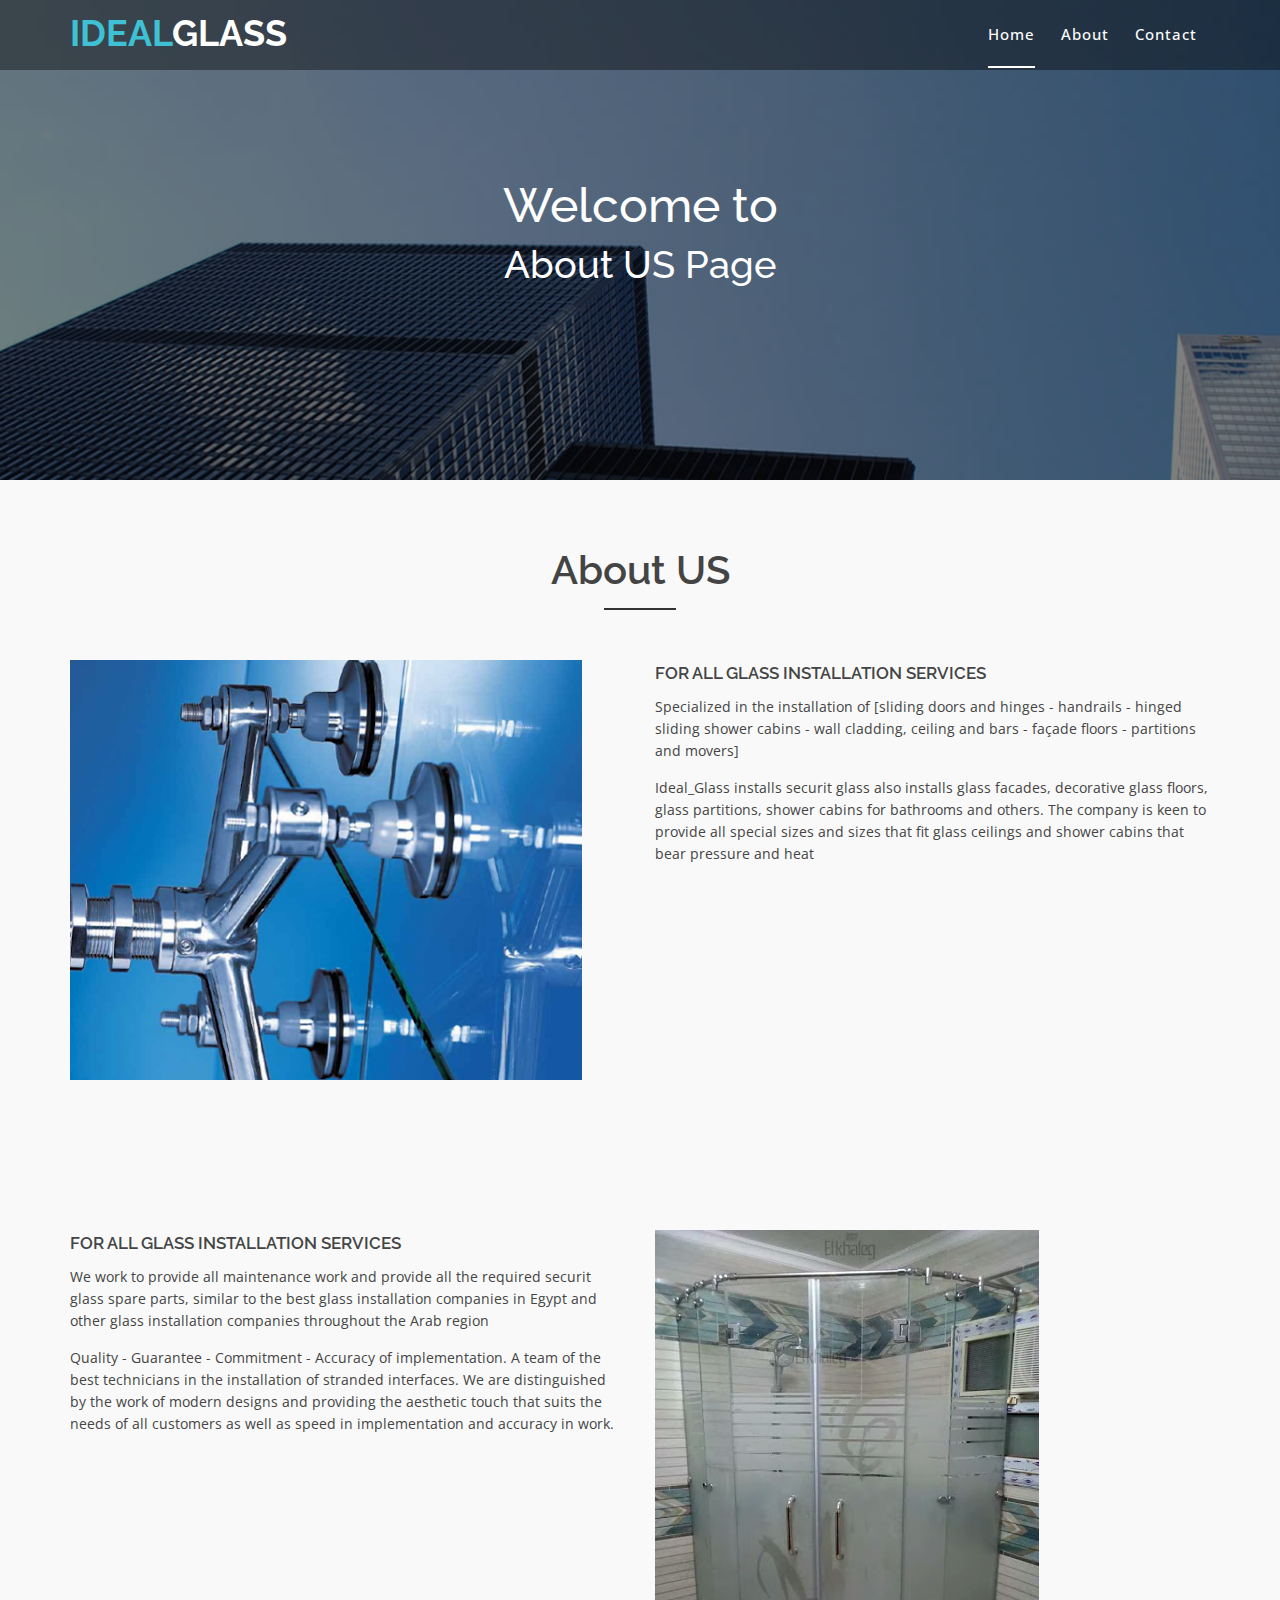
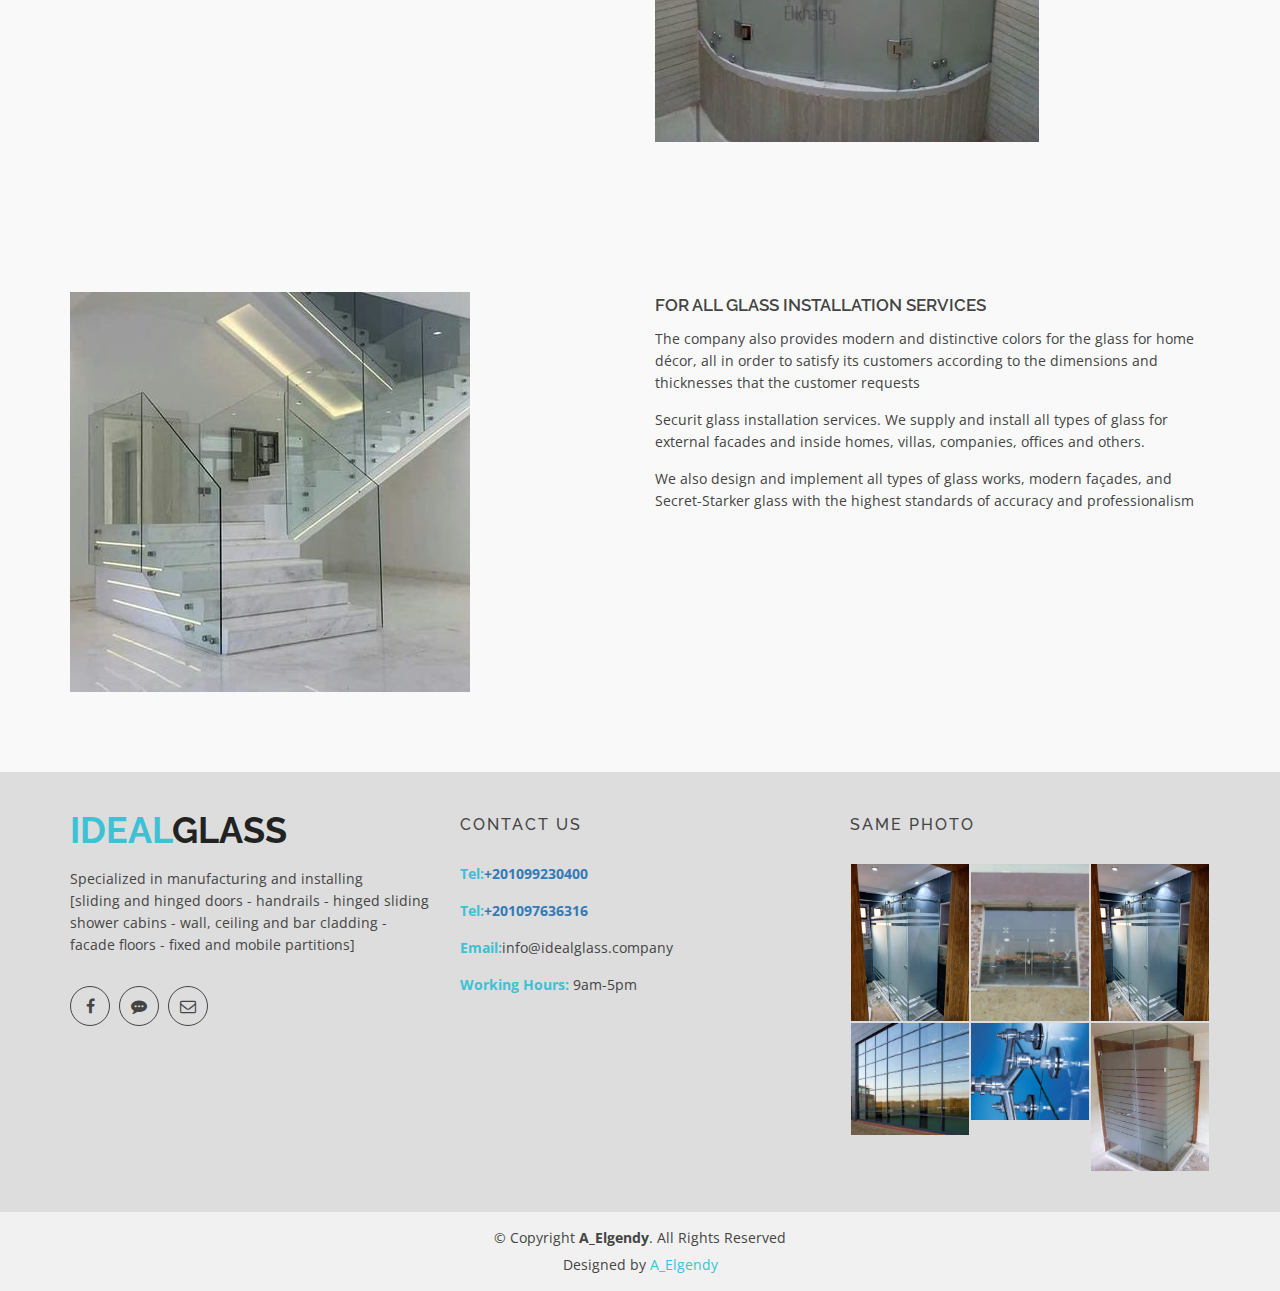
<file: pages/About_us.html>
<!doctype html>
<html lang="en">
<head>
  <meta charset="utf-8">
  <title>Ideal_Glass</title>
  <meta content="width=device-width, initial-scale=1.0" name="viewport">
  <meta content="" name="keywords">
  <meta content="" name="description">

  <!-- Favicons -->
  <link href="../img/2.png" rel="icon">
  <link href="../img/2.png" rel="apple-touch-icon">

  <!-- Google Fonts -->
  <link href="https://fonts.googleapis.com/css?family=Open+Sans:300,400,400i,600,700|Raleway:300,400,400i,500,500i,700,800,900" rel="stylesheet">

  <!-- Bootstrap CSS File -->
  <link href="../lib/bootstrap/css/bootstrap.min.css" rel="stylesheet">

  <!-- Libraries CSS Files -->
  <link href="../lib/nivo-slider/css/nivo-slider.css" rel="stylesheet">
  <link href="../lib/owlcarousel/owl.carousel.css" rel="stylesheet">
  <link href="../lib/owlcarousel/owl.transitions.css" rel="stylesheet">
  <link href="../lib/font-awesome/css/font-awesome.min.css" rel="stylesheet">
  <link href="../lib/animate/animate.min.css" rel="stylesheet">
  <link href="../lib/venobox/venobox.css" rel="stylesheet">

  <!-- Nivo Slider Theme -->
  <link href="../css/nivo-slider-theme.css" rel="stylesheet">

  <!-- Main Stylesheet File -->
  <link href="../css/style.css" rel="stylesheet">

  <!-- Responsive Stylesheet File -->
  <link href="../css/responsive.css" rel="stylesheet">

  <!-- =======================================================
  
  ======================================================= -->
</head>

<body data-spy="scroll" data-target="#navbar-example">

  <div id="preloader"></div>

  <header>
    <!-- header-area start -->
    <div id="sticker" class="header-area">
      <div class="container">
        <div class="row">
          <div class="col-md-12 col-sm-12">

            <!-- Navigation -->
            <nav class="navbar navbar-default">
              <!-- Brand and toggle get grouped for better mobile display -->
              <div class="navbar-header">
                <button type="button" class="navbar-toggle collapsed" data-toggle="collapse" data-target=".bs-example-navbar-collapse-1" aria-expanded="false">
										<span class="sr-only">Toggle navigation</span>
										<span class="icon-bar"></span>
										<span class="icon-bar"></span>
										<span class="icon-bar"></span>
									</button>
                <!-- Brand -->
                <a class="navbar-brand page-scroll sticky-logo" href="../index.html">
                  <h1><span>IDEAL</span>GLASS</h1>
                  <!-- Uncomment below if you prefer to use an image logo -->
                  <!-- <img src="img/logo.png" alt="" title=""> -->
								</a>
              </div>
              <!-- Collect the nav links, forms, and other content for toggling -->
              <div class="collapse navbar-collapse main-menu bs-example-navbar-collapse-1" id="navbar-example">
                <ul class="nav navbar-nav navbar-right">
                  <li class="active">
                    <a class="page-scroll" href="../index.html">Home</a>
                  </li>
                  <li>
                    <a class="page-scroll" href="#about">About</a>
                  </li>
            
                  <li>
                    <a class="page-scroll" href="contact_us.html">Contact</a>
                  </li>
               
                </ul>
              </div>
              <!-- navbar-collapse -->
            </nav>
            <!-- END: Navigation -->
          </div>
        </div>
      </div>
    </div>
    <!-- header-area end -->
  </header>
  <!-- header end -->

  <!-- Start Bottom Header -->
  <div class="header-bg page-area">
    <div class="home-overly"></div>
    <div class="container">
      <div class="row">
        <div class="col-md-12 col-sm-12 col-xs-12">
          <div class="slider-content text-center">
            <div class="header-bottom">
              <div class="layer2 wow zoomIn" data-wow-duration="1s" data-wow-delay=".4s">
                <h1 class="title2">Welcome to</h1>
              </div>
              <div class="layer3 wow zoomInUp" data-wow-duration="2s" data-wow-delay="1s">
                <h2 class="title3">About US Page</h2>
              </div>
            </div>
          </div>
        </div>
      </div>
    </div>
  </div>
  <!-- END Header -->



  <!-- Start About area -->
  <div id="about" class="about-area area-padding">
    <div class="container">
      <div class="row">
        <div class="col-md-12 col-sm-12 col-xs-12">
          <div class="section-headline text-center">
            <h2>About US</h2>
          </div>
        </div>
      </div>
      <div class="row">
        <!-- single-well start-->
        <div class="col-md-6 col-sm-6 col-xs-12">
          <div class="well-left">
            <div class="single-well">
              <a href="#">
								  <img src="../img/ab.png" alt="">
								</a>
            </div>
          </div>
        </div>
        <!-- single-well end-->
        <div class="col-md-6 col-sm-6 col-xs-12">
          <div class="well-middle">
            <div class="single-well">
              <a href="#">
                <h4 class="sec-head">For All Glass Installation Services</h4>
              </a>
              <p class="font-blod">
                Specialized in the installation of [sliding doors and hinges - handrails
                 - hinged sliding shower cabins - wall cladding, ceiling and bars - façade floors - partitions and movers]
              </p>
              <p class="font-blod">
                Ideal_Glass installs securit glass also installs glass facades, 
                decorative glass floors, glass partitions, shower cabins for bathrooms and others.
                 The company is keen to provide all special sizes and sizes that fit glass
                 ceilings and shower cabins that bear pressure and heat
              </p>
           
            </div>
          </div>
        </div>
        <!-- End col-->
      </div>
    </div>
  </div>
  <!-- End About area -->



  
  <!-- Start About area -->
  <div id="about" class="about-area area-padding">
    <div class="container">
     
      <div class="row">
      
        <div class="col-md-6 col-sm-6 col-xs-12">
          <div class="well-middle">
            <div class="single-well">
              <a href="#">
                <h4 class="sec-head">For All Glass Installation Services</h4>
              </a>
              <p class="font-blod">
                We work to provide all maintenance work and provide all 
                the required securit glass spare parts, similar to the best glass installation companies in Egypt and other glass installation companies throughout the Arab region
              </p>
              <p class="font-blod">
                Quality - Guarantee - Commitment - Accuracy of implementation. A team of
                 the best technicians in the installation of stranded interfaces. We are
                  distinguished by the work of modern designs and providing the aesthetic touch that suits the needs
                 of all customers as well as speed in implementation and accuracy in work.
              </p>
           
            </div>
          </div>
        </div>
        <!-- End col-->
          <!-- single-well start-->
          <div class="col-md-6 col-sm-6 col-xs-12">
            <div class="well-left">
              <div class="single-well">
                <a href="#">
                    <img src="../img/shawar.jpg" alt="">
                  </a>
              </div>
            </div>
          </div>
          <!-- single-well end-->
      </div>
    </div>
  </div>
  <!-- End About area -->






 <!-- Start About area -->
 <div id="about" class="about-area area-padding">
  <div class="container">
 
    <div class="row">
      <!-- single-well start-->
      <div class="col-md-6 col-sm-6 col-xs-12">
        <div class="well-left">
          <div class="single-well">
            <a href="#">
                <img src="../img/about1.jpg" alt="">
              </a>
          </div>
        </div>
      </div>
      <!-- single-well end-->
      <div class="col-md-6 col-sm-6 col-xs-12">
        <div class="well-middle">
          <div class="single-well">
            <a href="#">
              <h4 class="sec-head">For All Glass Installation Services</h4>
            </a>
            <p class="font-blod">
              The company also provides modern and distinctive colors for the glass for home décor,
               all in order to satisfy its customers according to the dimensions and thicknesses that
                the customer requests
            </p>
            <p class="font-blod">
              Securit glass installation services. We supply and install all types of glass for external 
              facades and inside homes,
               villas, companies, offices and others.
            </p>
            <p class="font-blod">
              We also design and implement all types of glass works, modern façades, 
              and Secret-Starker glass with the highest standards of accuracy and professionalism
            </p>
          </div>
        </div>
      </div>
      <!-- End col-->
    </div>
  </div>
</div>
<!-- End About area -->



 <!-- Start Footer bottom Area -->
 <footer>
  <div class="footer-area">
    <div class="container">
      <div class="row">
        <div class="col-md-4 col-sm-4 col-xs-12">
          <div class="footer-content">
            <div class="footer-head">
              <div class="footer-logo">
                <h2><span>IDEAL</span>GLASS</h2>
              </div>

              <p>Specialized in manufacturing and installing <br> [sliding and hinged doors - handrails - hinged sliding shower cabins - wall,
                ceiling and bar cladding - facade floors - fixed and mobile partitions]</p>
              <div class="footer-icons">
                <ul>
                  <li>
                    <a target="_blank" href="https://web.facebook.com/idealglasseg"><i class="fa fa-facebook"></i></a>
                  </li>
                  <li>
                    <a   target="_blank" href="https://web.facebook.com/messages/t/253842665670422"><i class="fa fa-commenting"></i></a>
                  </li>
                  <li>
                    <a target="_blank" href="mailto:info@idealglass.company"><i class="fa fa-envelope-o"></i></a>
                  </li>
                 
                </ul>
              </div>
            </div>
          </div>
        </div>
        <!-- end single footer -->
        <div class="col-md-4 col-sm-4 col-xs-12">
          <div class="footer-content">
            <div class="footer-head">
              <h4>Contact Us</h4>
              
              <div class="footer-contacts">
                <p><span > Tel:<a href="tel:+201099230400">+201099230400</a>  </span> </p>
                <p><span > Tel:<a href="tel:+201097636316">+201097636316</a>  </span> </p>

                <p><span>Email:</span>info@idealglass.company</p>
                <p><span>Working Hours:</span> 9am-5pm</p>
              </div>
            </div>
          </div>
        </div>
        <!-- end single footer -->
        <div class="col-md-4 col-sm-4 col-xs-12">
          <div class="footer-content">
            <div class="footer-head">
              <h4>Same Photo</h4>
              <div class="flicker-img">
                <a href="#"><img src="../img/screenn.jpeg" alt=""></a>
                <a href="#"><img src="../img/scren.jpeg" alt=""></a>
                <a href="#"><img src="../img/screenn.jpeg" alt=""></a>
                <a href="#"><img src="../img/intarfac.jpg" alt=""></a>
                <a href="#"><img src="../img/ab.png" alt=""></a>
                <a href="#"><img src="../img/shawar1.jpg" alt=""></a>
              </div>
            </div>
          </div>
        </div>
      </div>
    </div>
  </div>

  <div class="footer-area-bottom">
    <div class="container">
      <div class="row">
        <div class="col-md-12 col-sm-12 col-xs-12">
          <div class="copyright text-center">
            <p>
              &copy; Copyright <strong>A_Elgendy</strong>. All Rights Reserved
            </p>
          </div>
          <div class="credits">
            Designed by <a target="_blank" href="https://cutt.us/DPa90">A_Elgendy</a>
          </div>
        </div>
      </div>
    </div>
  </div>
</footer>


  <a href="#" class="back-to-top"><i class="fa fa-chevron-up"></i></a>

  <!-- JavaScript Libraries -->
  <script src="../lib/jquery/jquery.min.js"></script>
  <script src="../lib/bootstrap/js/bootstrap.min.js"></script>
  <script src="../lib/owlcarousel/owl.carousel.min.js"></script>
  <script src="../lib/venobox/venobox.min.js"></script>
  <script src="../lib/knob/jquery.knob.js"></script>
  <script src="../lib/wow/wow.min.js"></script>
  <script src="../lib/parallax/parallax.js"></script>
  <script src="../lib/easing/easing.min.js"></script>
  <script src="../lib/nivo-slider/js/jquery.nivo.slider.js" type="text/javascript"></script>
  <script src="../lib/appear/jquery.appear.js"></script>
  <script src="../lib/isotope/isotope.pkgd.min.js"></script>


  <script src="../js/main.js"></script>
</body>

</html>
</file>
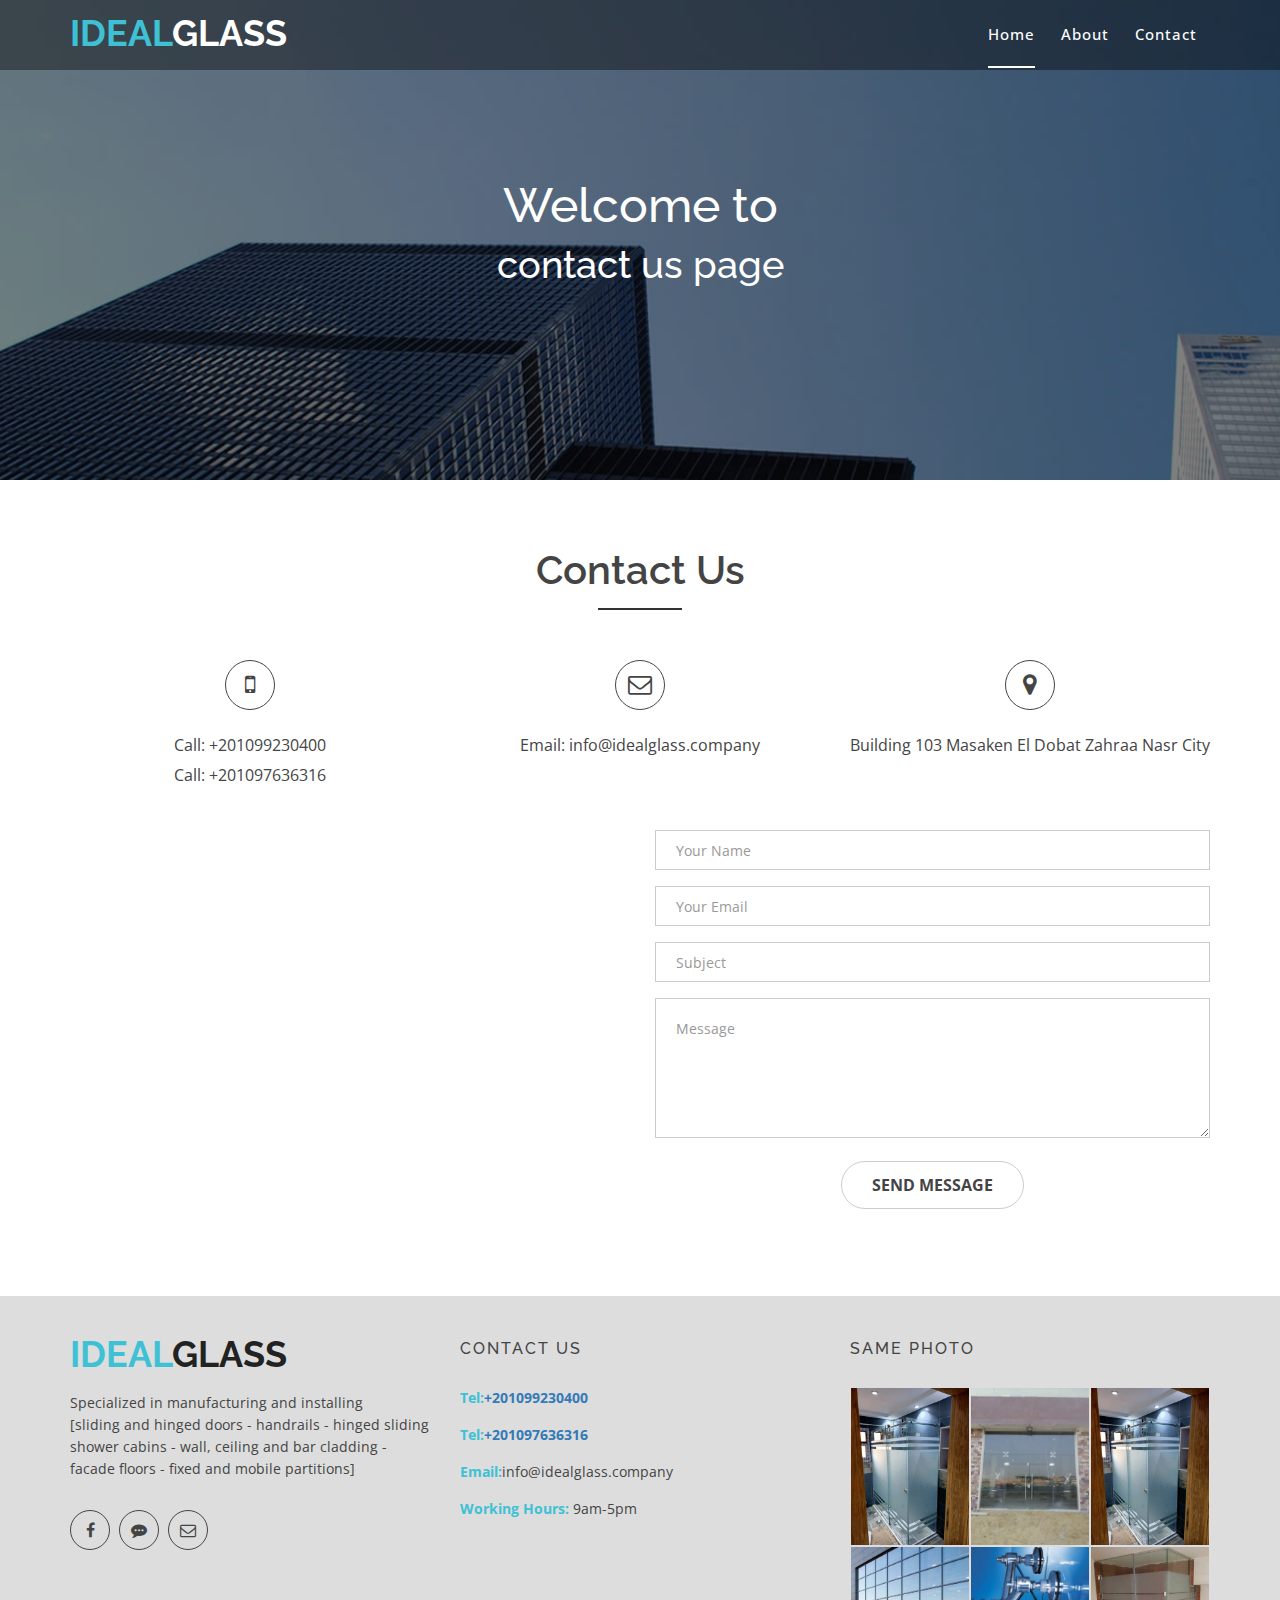
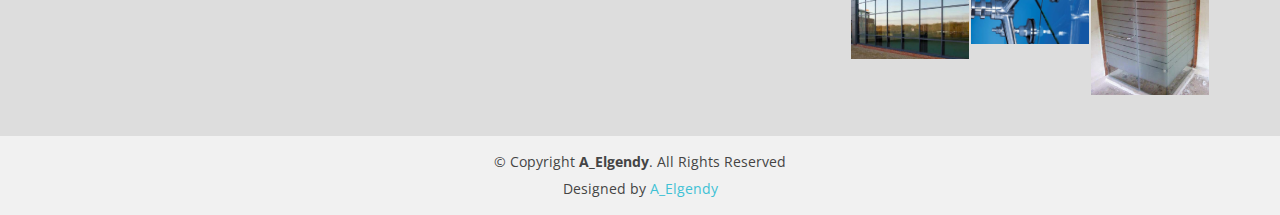
<file: pages/contact_us.html>
<!doctype html>
<html lang="en">
<head>
  <meta charset="utf-8">
  <title>Ideal_Glass</title>
  <meta content="width=device-width, initial-scale=1.0" name="viewport">
  <meta content="" name="keywords">
  <meta content="" name="description">

  <!-- Favicons -->
  <link href="../img/2.png" rel="icon">
  <link href="../img/2.png" rel="apple-touch-icon">

  <!-- Google Fonts -->
  <link href="https://fonts.googleapis.com/css?family=Open+Sans:300,400,400i,600,700|Raleway:300,400,400i,500,500i,700,800,900" rel="stylesheet">

  <!-- Bootstrap CSS File -->
  <link href="../lib/bootstrap/css/bootstrap.min.css" rel="stylesheet">

  <!-- Libraries CSS Files -->
  <link href="../lib/nivo-slider/css/nivo-slider.css" rel="stylesheet">
  <link href="../lib/owlcarousel/owl.carousel.css" rel="stylesheet">
  <link href="../lib/owlcarousel/owl.transitions.css" rel="stylesheet">
  <link href="../lib/font-awesome/css/font-awesome.min.css" rel="stylesheet">
  <link href="../lib/animate/animate.min.css" rel="stylesheet">
  <link href="../lib/venobox/venobox.css" rel="stylesheet">

  <!-- Nivo Slider Theme -->
  <link href="../css/nivo-slider-theme.css" rel="stylesheet">

  <!-- Main Stylesheet File -->
  <link href="../css/style.css" rel="stylesheet">

  <!-- Responsive Stylesheet File -->
  <link href="../css/responsive.css" rel="stylesheet">

  <!-- =======================================================
  

  ======================================================= -->
</head>

<body data-spy="scroll" data-target="#navbar-example">

  <div id="preloader"></div>

  <header>
    <!-- header-area start -->
    <div id="sticker" class="header-area">
      <div class="container">
        <div class="row">
          <div class="col-md-12 col-sm-12">

            <!-- Navigation -->
            <nav class="navbar navbar-default">
              <!-- Brand and toggle get grouped for better mobile display -->
              <div class="navbar-header">
                <button type="button" class="navbar-toggle collapsed" data-toggle="collapse" data-target=".bs-example-navbar-collapse-1" aria-expanded="false">
										<span class="sr-only">Toggle navigation</span>
										<span class="icon-bar"></span>
										<span class="icon-bar"></span>
										<span class="icon-bar"></span>
									</button>
                <!-- Brand -->
                <a class="navbar-brand page-scroll sticky-logo" href="../index.html">
                  <h1><span>IDEAL</span>GLASS</h1>
               
								</a>
              </div>
              <!-- Collect the nav links, forms, and other content for toggling -->
              <div class="collapse navbar-collapse main-menu bs-example-navbar-collapse-1" id="navbar-example">
                <ul class="nav navbar-nav navbar-right">
                  <li class="active">
                    <a class="page-scroll" href="../index.html">Home</a>
                  </li>
                  <li>
                    <a class="page-scroll" href="About_us.html">About</a>
                  </li>
                  <li>
                    <a class="page-scroll" href="#contact">Contact</a>
                  </li>
                </ul>
              </div>
              <!-- navbar-collapse -->
            </nav>
            <!-- END: Navigation -->
          </div>
        </div>
      </div>
    </div>
    <!-- header-area end -->
  </header>

  <!-- header end -->






   <!-- Start Bottom Header -->
   <div class="header-bg page-area">
    <div class="home-overly"></div>
    <div class="container">
      <div class="row">
        <div class="col-md-12 col-sm-12 col-xs-12">
          <div class="slider-content text-center">
            <div class="header-bottom">
              <div class="layer2 wow zoomIn" data-wow-duration="1s" data-wow-delay=".4s">
                <h1 class="title2">Welcome to</h1>
              </div>
              <div class="layer3 wow zoomInUp" data-wow-duration="2s" data-wow-delay="1s">
                <h2 class="title3">contact us page</h2>
              </div>
            </div>
          </div>
        </div>
      </div>
    </div>
  </div>
  <!-- END Header -->
  <!-- Start contact Area -->
  <div id="contact" class="contact-area">
    <div class="contact-inner area-padding">
      <div class="contact-overly"></div>
      <div class="container ">
        <div class="row">
          <div class="col-md-12 col-sm-12 col-xs-12">
            <div class="section-headline text-center">
              <h2>Contact us</h2>
            </div>
          </div>
        </div>
        <div class="row">
          <!-- Start contact icon column -->
          <div class="col-md-4 col-sm-4 col-xs-12">
            <div class="contact-icon text-center">
              <div class="single-icon">
                <i class="fa fa-mobile"></i>
                <p>
                  Call: +201099230400<br>
                  Call: +201097636316<br>
                </p>
              </div>
            </div>
          </div>
          <!-- Start contact icon column -->
          <div class="col-md-4 col-sm-4 col-xs-12">
            <div class="contact-icon text-center">
              <div class="single-icon">
                <i class="fa fa-envelope-o"></i>
                <p>
                  Email: info@idealglass.company <br>
                </p>
              </div>
            </div>
          </div>
          <!-- Start contact icon column -->
          <div class="col-md-4 col-sm-4 col-xs-12">
            <div class="contact-icon text-center">
              <div class="single-icon">
                <i class="fa fa-map-marker"></i>
                <p>
                  Building 103 Masaken El Dobat Zahraa Nasr City                 
                
                </p>
              </div>
            </div>
          </div>
        </div>
        <div class="row">

          <!-- Start Google Map -->
          <div class="col-md-6 col-sm-6 col-xs-12">
            <!-- Start Map -->
            <iframe src="https://www.google.com/maps/embed?pb=!1m18!1m12!1m3!1d22864.11283411948!2d-73.96468908098944!3d40.630720240038435!2m3!1f0!2f0!3f0!3m2!1i1024!2i768!4f13.1!3m3!1m2!1s0x89c24fa5d33f083b%3A0xc80b8f06e177fe62!2sNew+York%2C+NY%2C+USA!5e0!3m2!1sen!2sbg!4v1540447494452" width="100%" height="380" frameborder="0" style="border:0" allowfullscreen></iframe>
            <!-- End Map -->
          </div>
          <!-- End Google Map -->
          <!-- Start  contact -->
          
 <!-- Start  contact -->
 <div class="col-md-6 col-sm-6 col-xs-12">
  <div class="form contact-form">
    <div id="sendmessage">Your message has been sent. Thank you!</div>
    <div id="errormessage"></div>
    <form action="" method="post" role="form" class="contactForm">
      <div class="form-group">
        <input type="text" name="name" class="form-control" id="name" placeholder="Your Name" data-rule="minlen:4" data-msg="Please enter at least 4 chars" />
        <div class="validation"></div>
      </div>
      <div class="form-group">
        <input type="email" class="form-control" name="email" id="email" placeholder="Your Email" data-rule="email" data-msg="Please enter a valid email" />
        <div class="validation"></div>
      </div>
      <div class="form-group">
        <input type="text" class="form-control" name="subject" id="subject" placeholder="Subject" data-rule="minlen:4" data-msg="Please enter at least 8 chars of subject" />
        <div class="validation"></div>
      </div>
      <div class="form-group">
        <textarea class="form-control" name="message" rows="5" data-rule="required" data-msg="Please write something for us" placeholder="Message"></textarea>
        <div class="validation"></div>
      </div>
      <div class="text-center"><button type="submit">Send Message</button></div>
    </form>
  </div>
</div>
<!-- End Left contact -->
          <!-- End Left contact -->
        </div>
      </div>
    </div>
  </div>
  <!-- End Contact Area -->

 <!-- Start Footer bottom Area -->
 <footer>
  <div class="footer-area">
    <div class="container">
      <div class="row">
        <div class="col-md-4 col-sm-4 col-xs-12">
          <div class="footer-content">
            <div class="footer-head">
              <div class="footer-logo">
                <h2><span>IDEAL</span>GLASS</h2>
              </div>

              <p>Specialized in manufacturing and installing <br> [sliding and hinged doors - handrails - hinged sliding shower cabins - wall,
                ceiling and bar cladding - facade floors - fixed and mobile partitions]</p>
              <div class="footer-icons">
                <ul>
                  <li>
                    <a target="_blank" href="https://web.facebook.com/idealglasseg"><i class="fa fa-facebook"></i></a>
                  </li>
                  <li>
                    <a   target="_blank" href="https://web.facebook.com/messages/t/253842665670422"><i class="fa fa-commenting"></i></a>
                  </li>
                  <li>
                    <a target="_blank" href="mailto:info@idealglass.company"><i class="fa fa-envelope-o"></i></a>
                  </li>
                 
                </ul>
              </div>
            </div>
          </div>
        </div>
        <!-- end single footer -->
        <div class="col-md-4 col-sm-4 col-xs-12">
          <div class="footer-content">
            <div class="footer-head">
              <h4>Contact Us</h4>
              
              <div class="footer-contacts">
                <p><span > Tel:<a href="tel:+201099230400">+201099230400</a>  </span> </p>
                <p><span > Tel:<a href="tel:+201097636316">+201097636316</a>  </span> </p>

                <p><span>Email:</span>info@idealglass.company</p>
                <p><span>Working Hours:</span> 9am-5pm</p>
              </div>
            </div>
          </div>
        </div>
        <!-- end single footer -->
        <div class="col-md-4 col-sm-4 col-xs-12">
          <div class="footer-content">
            <div class="footer-head">
              <h4>Same Photo</h4>
              <div class="flicker-img">
                <a href="#"><img src="../img/screenn.jpeg" alt=""></a>
                <a href="#"><img src="../img/scren.jpeg" alt=""></a>
                <a href="#"><img src="../img/screenn.jpeg" alt=""></a>
                <a href="#"><img src="../img/intarfac.jpg" alt=""></a>
                <a href="#"><img src="../img/ab.png" alt=""></a>
                <a href="#"><img src="../img/shawar1.jpg" alt=""></a>
              </div>
            </div>
          </div>
        </div>
      </div>
    </div>
  </div>

  <div class="footer-area-bottom">
    <div class="container">
      <div class="row">
        <div class="col-md-12 col-sm-12 col-xs-12">
          <div class="copyright text-center">
            <p>
              &copy; Copyright <strong>A_Elgendy</strong>. All Rights Reserved
            </p>
          </div>
          <div class="credits">
            Designed by <a target="_blank" href="https://cutt.us/DPa90">A_Elgendy</a>
          </div>
        </div>
      </div>
    </div>
  </div>
</footer>

  <a href="#" class="back-to-top"><i class="fa fa-chevron-up"></i></a>

  <!-- JavaScript Libraries -->
  <script src="../lib/jquery/jquery.min.js"></script>
  <script src="../lib/bootstrap/js/bootstrap.min.js"></script>
  <script src="../lib/owlcarousel/owl.carousel.min.js"></script>
  <script src="../lib/venobox/venobox.min.js"></script>
  <script src="../lib/knob/jquery.knob.js"></script>
  <script src="../lib/wow/wow.min.js"></script>
  <script src="../lib/parallax/parallax.js"></script>
  <script src="../lib/easing/easing.min.js"></script>
  <script src="../lib/nivo-slider/js/jquery.nivo.slider.js" type="text/javascript"></script>
  <script src="../lib/appear/jquery.appear.js"></script>
  <script src="../lib/isotope/isotope.pkgd.min.js"></script>

  <!-- Contact Form JavaScript File -->

  <script src="../js/main.js"></script>
</body>

</html>
</file>
<file: lib/venobox/venobox.css>
/* ------ venobox.css --------*/
.vbox-overlay *, .vbox-overlay *:before, .vbox-overlay *:after{
    -webkit-backface-visibility: hidden;
    -webkit-box-sizing:border-box;
    -moz-box-sizing:border-box;
    box-sizing:border-box;

}
.vbox-overlay{
    display: -webkit-flex;
    display: flex;
    -webkit-flex-direction: column;
    flex-direction: column;
    -webkit-justify-content: center;
    justify-content: center;
    -webkit-align-items: center;
    align-items: center;
    position: fixed;
    left: 0;
    top: 0;
    bottom: 0;
    right: 0;
    z-index: 1040;
    -webkit-transform:translateZ(1000px);
    transform: translateZ(1000px);
    transform-style: preserve-3d;
}

/* ----- navigation ----- */
.vbox-title{
    width: 100%;
    height: 40px;
    float: left;
    text-align: center;
    line-height: 28px;
    font-size: 12px;
    padding: 6px 40px;
    overflow: hidden;
    position: fixed;
    display: none;
    left: 0;
    z-index: 1050;
}
.vbox-close{
    cursor: pointer;
    position: fixed;
    top: -1px;
    right: 0;
    width: 50px;
    height: 40px;
    padding: 6px;
    display: block;
    background-position:10px center;
    overflow: hidden;
    font-size: 24px;
    line-height: 1;
    text-align: center;
    z-index: 1050;
}
.vbox-num{
    cursor: pointer;
    position: fixed;
    left: 0;
    height: 40px;
    display: block;
    overflow: hidden;
    line-height: 28px;
    font-size: 12px;
    padding: 6px 10px;
    display: none;
    z-index: 1050;
}
/* ----- navigation ARROWS ----- */
.vbox-next, .vbox-prev{
    position: fixed;
    top: 50%;
    margin-top: -15px;
    overflow: hidden;
    cursor: pointer;
    display: block;
    width: 45px;
    height: 45px;
    z-index: 1050;
}
.vbox-next span, .vbox-prev span{
    position: relative;
    width: 20px;
    height: 20px;
    border: 2px solid transparent;
    border-top-color: #B6B6B6;
    border-right-color: #B6B6B6;
    text-indent: -100px;
    position: absolute;
    top: 8px;
    display: block;
}
.vbox-prev{
    left: 15px;
}
.vbox-next{
    right: 15px;
}
.vbox-prev span{
    left: 10px;
    -ms-transform: rotate(-135deg);
    -webkit-transform: rotate(-135deg);
    transform: rotate(-135deg);
}
.vbox-next span{
    -ms-transform: rotate(45deg);
    -webkit-transform: rotate(45deg);
    transform: rotate(45deg);
    right: 10px;
}
/* ------- inline window ------ */
.vbox-inline{
    width: 420px;
    height: 315px;
    height: 70vh;
    padding: 10px;
    background: #fff;
    margin: 0 auto;
    overflow: auto;
    text-align: left;
}
/* ------- Video & iFrames window ------ */
.venoframe{
    max-width: 100%;
    width: 100%;
    border: none;
    width: 100%;
    height: 260px;
    height: 70vh;
}
.venoframe.vbvid{
    height: 260px;
}
@media (min-width: 768px) {
    .venoframe, .vbox-inline{
        width: 90%;
        height: 360px;
        height: 70vh;
    }
    .venoframe.vbvid{
        width: 640px;
        height: 360px;
    }
}
@media (min-width: 992px) {
    .venoframe, .vbox-inline{
        max-width: 1200px;
        width: 80%;
        height: 540px;
        height: 70vh;
    }
    .venoframe.vbvid{
        width: 960px;
        height: 540px;
    }
}
/*
Please do NOT edit this part!
or at least read this note: http://i.imgur.com/7C0ws9e.gif
*/
.vbox-open{
    overflow: hidden;
}
.vbox-container{
    position: absolute;
    left: 0;
    right: 0;
    top: 0;
    bottom: 0;
    overflow-x: hidden;
    overflow-y: scroll;
    overflow-scrolling: touch;
    -webkit-overflow-scrolling: touch;
    z-index: 20;
    max-height: 100%;

}

.vbox-content{
    text-align: center;
    float: left;
    width: 100%;
    position: relative;
    overflow: hidden;
    padding: 20px 10px;
}
.vbox-container img{
    max-width: 100%;
    height: auto;
}
.figlio{
    box-shadow: 0 0 12px rgba(0,0,0,0.19), 0 6px 6px rgba(0,0,0,0.23);
    max-width: 100%;
    text-align: initial;
}
img.figlio{
    -webkit-user-select: none;
-khtml-user-select: none;
-moz-user-select: none;
-o-user-select: none;
user-select: none;
}
.vbox-content.swipe-left{
    margin-left: -200px !important;
}
.vbox-content.swipe-right{
    margin-left: 200px !important;
}
.animated{
    webkit-transition: margin 300ms ease-out;
    transition: margin 300ms ease-out;
}
.animate-in{
    opacity: 1;
}
.animate-out{
    opacity: 0;
}
/* ---------- preloader ----------
 * SPINKIT
 * http://tobiasahlin.com/spinkit/
-------------------------------- */
.sk-double-bounce,.sk-rotating-plane{width:40px;height:40px;margin:40px auto}.sk-rotating-plane{background-color:#333;-webkit-animation:sk-rotatePlane 1.2s infinite ease-in-out;animation:sk-rotatePlane 1.2s infinite ease-in-out}@-webkit-keyframes sk-rotatePlane{0%{-webkit-transform:perspective(120px) rotateX(0) rotateY(0);transform:perspective(120px) rotateX(0) rotateY(0)}50%{-webkit-transform:perspective(120px) rotateX(-180.1deg) rotateY(0);transform:perspective(120px) rotateX(-180.1deg) rotateY(0)}100%{-webkit-transform:perspective(120px) rotateX(-180deg) rotateY(-179.9deg);transform:perspective(120px) rotateX(-180deg) rotateY(-179.9deg)}}@keyframes sk-rotatePlane{0%{-webkit-transform:perspective(120px) rotateX(0) rotateY(0);transform:perspective(120px) rotateX(0) rotateY(0)}50%{-webkit-transform:perspective(120px) rotateX(-180.1deg) rotateY(0);transform:perspective(120px) rotateX(-180.1deg) rotateY(0)}100%{-webkit-transform:perspective(120px) rotateX(-180deg) rotateY(-179.9deg);transform:perspective(120px) rotateX(-180deg) rotateY(-179.9deg)}}.sk-double-bounce{position:relative}.sk-double-bounce .sk-child{width:100%;height:100%;border-radius:50%;background-color:#333;opacity:.6;position:absolute;top:0;left:0;-webkit-animation:sk-doubleBounce 2s infinite ease-in-out;animation:sk-doubleBounce 2s infinite ease-in-out}.sk-chasing-dots .sk-child,.sk-spinner-pulse,.sk-three-bounce .sk-child{background-color:#333;border-radius:100%}.sk-double-bounce .sk-double-bounce2{-webkit-animation-delay:-1s;animation-delay:-1s}@-webkit-keyframes sk-doubleBounce{0%,100%{-webkit-transform:scale(0);transform:scale(0)}50%{-webkit-transform:scale(1);transform:scale(1)}}@keyframes sk-doubleBounce{0%,100%{-webkit-transform:scale(0);transform:scale(0)}50%{-webkit-transform:scale(1);transform:scale(1)}}.sk-wave{margin:40px auto;width:50px;height:40px;text-align:center;font-size:10px}.sk-wave .sk-rect{background-color:#333;height:100%;width:6px;display:inline-block;-webkit-animation:sk-waveStretchDelay 1.2s infinite ease-in-out;animation:sk-waveStretchDelay 1.2s infinite ease-in-out}.sk-wave .sk-rect1{-webkit-animation-delay:-1.2s;animation-delay:-1.2s}.sk-wave .sk-rect2{-webkit-animation-delay:-1.1s;animation-delay:-1.1s}.sk-wave .sk-rect3{-webkit-animation-delay:-1s;animation-delay:-1s}.sk-wave .sk-rect4{-webkit-animation-delay:-.9s;animation-delay:-.9s}.sk-wave .sk-rect5{-webkit-animation-delay:-.8s;animation-delay:-.8s}@-webkit-keyframes sk-waveStretchDelay{0%,100%,40%{-webkit-transform:scaleY(.4);transform:scaleY(.4)}20%{-webkit-transform:scaleY(1);transform:scaleY(1)}}@keyframes sk-waveStretchDelay{0%,100%,40%{-webkit-transform:scaleY(.4);transform:scaleY(.4)}20%{-webkit-transform:scaleY(1);transform:scaleY(1)}}.sk-wandering-cubes{margin:40px auto;width:40px;height:40px;position:relative}.sk-wandering-cubes .sk-cube{background-color:#333;width:10px;height:10px;position:absolute;top:0;left:0;-webkit-animation:sk-wanderingCube 1.8s ease-in-out -1.8s infinite both;animation:sk-wanderingCube 1.8s ease-in-out -1.8s infinite both}.sk-chasing-dots,.sk-spinner-pulse{width:40px;height:40px;margin:40px auto}.sk-wandering-cubes .sk-cube2{-webkit-animation-delay:-.9s;animation-delay:-.9s}@-webkit-keyframes sk-wanderingCube{0%{-webkit-transform:rotate(0);transform:rotate(0)}25%{-webkit-transform:translateX(30px) rotate(-90deg) scale(.5);transform:translateX(30px) rotate(-90deg) scale(.5)}50%{-webkit-transform:translateX(30px) translateY(30px) rotate(-179deg);transform:translateX(30px) translateY(30px) rotate(-179deg)}50.1%{-webkit-transform:translateX(30px) translateY(30px) rotate(-180deg);transform:translateX(30px) translateY(30px) rotate(-180deg)}75%{-webkit-transform:translateX(0) translateY(30px) rotate(-270deg) scale(.5);transform:translateX(0) translateY(30px) rotate(-270deg) scale(.5)}100%{-webkit-transform:rotate(-360deg);transform:rotate(-360deg)}}@keyframes sk-wanderingCube{0%{-webkit-transform:rotate(0);transform:rotate(0)}25%{-webkit-transform:translateX(30px) rotate(-90deg) scale(.5);transform:translateX(30px) rotate(-90deg) scale(.5)}50%{-webkit-transform:translateX(30px) translateY(30px) rotate(-179deg);transform:translateX(30px) translateY(30px) rotate(-179deg)}50.1%{-webkit-transform:translateX(30px) translateY(30px) rotate(-180deg);transform:translateX(30px) translateY(30px) rotate(-180deg)}75%{-webkit-transform:translateX(0) translateY(30px) rotate(-270deg) scale(.5);transform:translateX(0) translateY(30px) rotate(-270deg) scale(.5)}100%{-webkit-transform:rotate(-360deg);transform:rotate(-360deg)}}.sk-spinner-pulse{-webkit-animation:sk-pulseScaleOut 1s infinite ease-in-out;animation:sk-pulseScaleOut 1s infinite ease-in-out}@-webkit-keyframes sk-pulseScaleOut{0%{-webkit-transform:scale(0);transform:scale(0)}100%{-webkit-transform:scale(1);transform:scale(1);opacity:0}}@keyframes sk-pulseScaleOut{0%{-webkit-transform:scale(0);transform:scale(0)}100%{-webkit-transform:scale(1);transform:scale(1);opacity:0}}.sk-chasing-dots{position:relative;text-align:center;-webkit-animation:sk-chasingDotsRotate 2s infinite linear;animation:sk-chasingDotsRotate 2s infinite linear}.sk-chasing-dots .sk-child{width:60%;height:60%;display:inline-block;position:absolute;top:0;-webkit-animation:sk-chasingDotsBounce 2s infinite ease-in-out;animation:sk-chasingDotsBounce 2s infinite ease-in-out}.sk-chasing-dots .sk-dot2{top:auto;bottom:0;-webkit-animation-delay:-1s;animation-delay:-1s}@-webkit-keyframes sk-chasingDotsRotate{100%{-webkit-transform:rotate(360deg);transform:rotate(360deg)}}@keyframes sk-chasingDotsRotate{100%{-webkit-transform:rotate(360deg);transform:rotate(360deg)}}@-webkit-keyframes sk-chasingDotsBounce{0%,100%{-webkit-transform:scale(0);transform:scale(0)}50%{-webkit-transform:scale(1);transform:scale(1)}}@keyframes sk-chasingDotsBounce{0%,100%{-webkit-transform:scale(0);transform:scale(0)}50%{-webkit-transform:scale(1);transform:scale(1)}}.sk-three-bounce{margin:40px auto;width:80px;text-align:center}.sk-three-bounce .sk-child{width:20px;height:20px;display:inline-block;-webkit-animation:sk-three-bounce 1.4s ease-in-out 0s infinite both;animation:sk-three-bounce 1.4s ease-in-out 0s infinite both}.sk-circle .sk-child:before,.sk-fading-circle .sk-circle:before{display:block;border-radius:100%;content:'';background-color:#333}.sk-three-bounce .sk-bounce1{-webkit-animation-delay:-.32s;animation-delay:-.32s}.sk-three-bounce .sk-bounce2{-webkit-animation-delay:-.16s;animation-delay:-.16s}@-webkit-keyframes sk-three-bounce{0%,100%,80%{-webkit-transform:scale(0);transform:scale(0)}40%{-webkit-transform:scale(1);transform:scale(1)}}@keyframes sk-three-bounce{0%,100%,80%{-webkit-transform:scale(0);transform:scale(0)}40%{-webkit-transform:scale(1);transform:scale(1)}}.sk-circle{margin:40px auto;width:40px;height:40px;position:relative}.sk-circle .sk-child{width:100%;height:100%;position:absolute;left:0;top:0}.sk-circle .sk-child:before{margin:0 auto;width:15%;height:15%;-webkit-animation:sk-circleBounceDelay 1.2s infinite ease-in-out both;animation:sk-circleBounceDelay 1.2s infinite ease-in-out both}.sk-circle .sk-circle2{-webkit-transform:rotate(30deg);-ms-transform:rotate(30deg);transform:rotate(30deg)}.sk-circle .sk-circle3{-webkit-transform:rotate(60deg);-ms-transform:rotate(60deg);transform:rotate(60deg)}.sk-circle .sk-circle4{-webkit-transform:rotate(90deg);-ms-transform:rotate(90deg);transform:rotate(90deg)}.sk-circle .sk-circle5{-webkit-transform:rotate(120deg);-ms-transform:rotate(120deg);transform:rotate(120deg)}.sk-circle .sk-circle6{-webkit-transform:rotate(150deg);-ms-transform:rotate(150deg);transform:rotate(150deg)}.sk-circle .sk-circle7{-webkit-transform:rotate(180deg);-ms-transform:rotate(180deg);transform:rotate(180deg)}.sk-circle .sk-circle8{-webkit-transform:rotate(210deg);-ms-transform:rotate(210deg);transform:rotate(210deg)}.sk-circle .sk-circle9{-webkit-transform:rotate(240deg);-ms-transform:rotate(240deg);transform:rotate(240deg)}.sk-circle .sk-circle10{-webkit-transform:rotate(270deg);-ms-transform:rotate(270deg);transform:rotate(270deg)}.sk-circle .sk-circle11{-webkit-transform:rotate(300deg);-ms-transform:rotate(300deg);transform:rotate(300deg)}.sk-circle .sk-circle12{-webkit-transform:rotate(330deg);-ms-transform:rotate(330deg);transform:rotate(330deg)}.sk-circle .sk-circle2:before{-webkit-animation-delay:-1.1s;animation-delay:-1.1s}.sk-circle .sk-circle3:before{-webkit-animation-delay:-1s;animation-delay:-1s}.sk-circle .sk-circle4:before{-webkit-animation-delay:-.9s;animation-delay:-.9s}.sk-circle .sk-circle5:before{-webkit-animation-delay:-.8s;animation-delay:-.8s}.sk-circle .sk-circle6:before{-webkit-animation-delay:-.7s;animation-delay:-.7s}.sk-circle .sk-circle7:before{-webkit-animation-delay:-.6s;animation-delay:-.6s}.sk-circle .sk-circle8:before{-webkit-animation-delay:-.5s;animation-delay:-.5s}.sk-circle .sk-circle9:before{-webkit-animation-delay:-.4s;animation-delay:-.4s}.sk-circle .sk-circle10:before{-webkit-animation-delay:-.3s;animation-delay:-.3s}.sk-circle .sk-circle11:before{-webkit-animation-delay:-.2s;animation-delay:-.2s}.sk-circle .sk-circle12:before{-webkit-animation-delay:-.1s;animation-delay:-.1s}@-webkit-keyframes sk-circleBounceDelay{0%,100%,80%{-webkit-transform:scale(0);transform:scale(0)}40%{-webkit-transform:scale(1);transform:scale(1)}}@keyframes sk-circleBounceDelay{0%,100%,80%{-webkit-transform:scale(0);transform:scale(0)}40%{-webkit-transform:scale(1);transform:scale(1)}}.sk-cube-grid{width:40px;height:40px;margin:40px auto}.sk-cube-grid .sk-cube{width:33.33%;height:33.33%;background-color:#333;float:left;-webkit-animation:sk-cubeGridScaleDelay 1.3s infinite ease-in-out;animation:sk-cubeGridScaleDelay 1.3s infinite ease-in-out}.sk-cube-grid .sk-cube1{-webkit-animation-delay:.2s;animation-delay:.2s}.sk-cube-grid .sk-cube2{-webkit-animation-delay:.3s;animation-delay:.3s}.sk-cube-grid .sk-cube3{-webkit-animation-delay:.4s;animation-delay:.4s}.sk-cube-grid .sk-cube4{-webkit-animation-delay:.1s;animation-delay:.1s}.sk-cube-grid .sk-cube5{-webkit-animation-delay:.2s;animation-delay:.2s}.sk-cube-grid .sk-cube6{-webkit-animation-delay:.3s;animation-delay:.3s}.sk-cube-grid .sk-cube7{-webkit-animation-delay:0ms;animation-delay:0ms}.sk-cube-grid .sk-cube8{-webkit-animation-delay:.1s;animation-delay:.1s}.sk-cube-grid .sk-cube9{-webkit-animation-delay:.2s;animation-delay:.2s}@-webkit-keyframes sk-cubeGridScaleDelay{0%,100%,70%{-webkit-transform:scale3D(1,1,1);transform:scale3D(1,1,1)}35%{-webkit-transform:scale3D(0,0,1);transform:scale3D(0,0,1)}}@keyframes sk-cubeGridScaleDelay{0%,100%,70%{-webkit-transform:scale3D(1,1,1);transform:scale3D(1,1,1)}35%{-webkit-transform:scale3D(0,0,1);transform:scale3D(0,0,1)}}.sk-fading-circle{margin:40px auto;width:40px;height:40px;position:relative}.sk-fading-circle .sk-circle{width:100%;height:100%;position:absolute;left:0;top:0}.sk-fading-circle .sk-circle:before{margin:0 auto;width:15%;height:15%;-webkit-animation:sk-circleFadeDelay 1.2s infinite ease-in-out both;animation:sk-circleFadeDelay 1.2s infinite ease-in-out both}.sk-fading-circle .sk-circle2{-webkit-transform:rotate(30deg);-ms-transform:rotate(30deg);transform:rotate(30deg)}.sk-fading-circle .sk-circle3{-webkit-transform:rotate(60deg);-ms-transform:rotate(60deg);transform:rotate(60deg)}.sk-fading-circle .sk-circle4{-webkit-transform:rotate(90deg);-ms-transform:rotate(90deg);transform:rotate(90deg)}.sk-fading-circle .sk-circle5{-webkit-transform:rotate(120deg);-ms-transform:rotate(120deg);transform:rotate(120deg)}.sk-fading-circle .sk-circle6{-webkit-transform:rotate(150deg);-ms-transform:rotate(150deg);transform:rotate(150deg)}.sk-fading-circle .sk-circle7{-webkit-transform:rotate(180deg);-ms-transform:rotate(180deg);transform:rotate(180deg)}.sk-fading-circle .sk-circle8{-webkit-transform:rotate(210deg);-ms-transform:rotate(210deg);transform:rotate(210deg)}.sk-fading-circle .sk-circle9{-webkit-transform:rotate(240deg);-ms-transform:rotate(240deg);transform:rotate(240deg)}.sk-fading-circle .sk-circle10{-webkit-transform:rotate(270deg);-ms-transform:rotate(270deg);transform:rotate(270deg)}.sk-fading-circle .sk-circle11{-webkit-transform:rotate(300deg);-ms-transform:rotate(300deg);transform:rotate(300deg)}.sk-fading-circle .sk-circle12{-webkit-transform:rotate(330deg);-ms-transform:rotate(330deg);transform:rotate(330deg)}.sk-fading-circle .sk-circle2:before{-webkit-animation-delay:-1.1s;animation-delay:-1.1s}.sk-fading-circle .sk-circle3:before{-webkit-animation-delay:-1s;animation-delay:-1s}.sk-fading-circle .sk-circle4:before{-webkit-animation-delay:-.9s;animation-delay:-.9s}.sk-fading-circle .sk-circle5:before{-webkit-animation-delay:-.8s;animation-delay:-.8s}.sk-fading-circle .sk-circle6:before{-webkit-animation-delay:-.7s;animation-delay:-.7s}.sk-fading-circle .sk-circle7:before{-webkit-animation-delay:-.6s;animation-delay:-.6s}.sk-fading-circle .sk-circle8:before{-webkit-animation-delay:-.5s;animation-delay:-.5s}.sk-fading-circle .sk-circle9:before{-webkit-animation-delay:-.4s;animation-delay:-.4s}.sk-fading-circle .sk-circle10:before{-webkit-animation-delay:-.3s;animation-delay:-.3s}.sk-fading-circle .sk-circle11:before{-webkit-animation-delay:-.2s;animation-delay:-.2s}.sk-fading-circle .sk-circle12:before{-webkit-animation-delay:-.1s;animation-delay:-.1s}@-webkit-keyframes sk-circleFadeDelay{0%,100%,39%{opacity:0}40%{opacity:1}}@keyframes sk-circleFadeDelay{0%,100%,39%{opacity:0}40%{opacity:1}}.sk-folding-cube{margin:40px auto;width:40px;height:40px;position:relative;-webkit-transform:rotateZ(45deg);transform:rotateZ(45deg)}.sk-folding-cube .sk-cube{float:left;width:50%;height:50%;position:relative;-webkit-transform:scale(1.1);-ms-transform:scale(1.1);transform:scale(1.1)}.sk-folding-cube .sk-cube:before{content:'';position:absolute;top:0;left:0;width:100%;height:100%;background-color:#333;-webkit-animation:sk-foldCubeAngle 2.4s infinite linear both;animation:sk-foldCubeAngle 2.4s infinite linear both;-webkit-transform-origin:100% 100%;-ms-transform-origin:100% 100%;transform-origin:100% 100%}.sk-folding-cube .sk-cube2{-webkit-transform:scale(1.1) rotateZ(90deg);transform:scale(1.1) rotateZ(90deg)}.sk-folding-cube .sk-cube3{-webkit-transform:scale(1.1) rotateZ(180deg);transform:scale(1.1) rotateZ(180deg)}.sk-folding-cube .sk-cube4{-webkit-transform:scale(1.1) rotateZ(270deg);transform:scale(1.1) rotateZ(270deg)}.sk-folding-cube .sk-cube2:before{-webkit-animation-delay:.3s;animation-delay:.3s}.sk-folding-cube .sk-cube3:before{-webkit-animation-delay:.6s;animation-delay:.6s}.sk-folding-cube .sk-cube4:before{-webkit-animation-delay:.9s;animation-delay:.9s}@-webkit-keyframes sk-foldCubeAngle{0%,10%{-webkit-transform:perspective(140px) rotateX(-180deg);transform:perspective(140px) rotateX(-180deg);opacity:0}25%,75%{-webkit-transform:perspective(140px) rotateX(0);transform:perspective(140px) rotateX(0);opacity:1}100%,90%{-webkit-transform:perspective(140px) rotateY(180deg);transform:perspective(140px) rotateY(180deg);opacity:0}}@keyframes sk-foldCubeAngle{0%,10%{-webkit-transform:perspective(140px) rotateX(-180deg);transform:perspective(140px) rotateX(-180deg);opacity:0}25%,75%{-webkit-transform:perspective(140px) rotateX(0);transform:perspective(140px) rotateX(0);opacity:1}100%,90%{-webkit-transform:perspective(140px) rotateY(180deg);transform:perspective(140px) rotateY(180deg);opacity:0}}
</file>
<file: css/nivo-slider-theme.css>
/*
Skin Name: Nivo Slider Default Theme
Skin URI: http://nivo.dev7studios.com
Description: The default skin for the Nivo Slider.
Version: 1.3
Author: Gilbert Pellegrom
Author URI: http://dev7studios.com
Supports Thumbs: true
*/


.slider-area {
  color: #fff;
  position: relative;
  text-align: center;
}

.slider-content {
  padding: 180px 60px;
}

.nivo-caption::after {
  background: #444 none repeat scroll 0 0;
  content: "";
  height: 100%;
  left: 0;
  opacity: 0.5;
  position: absolute;
  top: 0;
  width: 100%;
  z-index: -1;
}

.layer-1-2 {
  margin: 20px 0;
}

.layer-1-1 h2 {
  color: #fff;
  font-size: 32px;
  font-weight: 700;
}

.layer-1-2 h1 {
  color: #fff;
  font-size: 50px;
  font-weight: 700;
  line-height: 60px;
}

.layer-1-3 {
  margin: 50px 0 0;
}

.layer-1-3 a.ready-btn {
  border: 1px solid #fff;
  border-radius: 30px;
  color: #fff;
  cursor: pointer;
  display: inline-block;
  font-size: 17px;
  font-weight: 600;
  margin-top: 30px;
  padding: 10px 20px;
  text-align: center;
  text-transform: uppercase;
  transition: all 0.4s ease 0s;
  z-index: 222;
}

.layer-1-3 a.ready-btn:hover {
  color: #fff;
  background: #3EC1D5;
  border: 1px solid #3EC1D5;
  text-decoration: none;
}

.ready-btn.right-btn {
  margin-right: 15px;
  background: #3EC1D5;
  border: 1px solid #3EC1D5 !important;
}

.ready-btn.right-btn:hover {
  background: transparent !important;
  border: 1px solid #fff !important;
}

.nivo-controlNav {
  bottom: 0;
  left: 0;
  position: absolute;
  right: 0;
  z-index: 8;
}

.nivo-directionNav {
  display: block;
}

.nivo-controlNav a {
  background: transparent none repeat scroll 0 0;
  border: 2px solid #fff;
  box-shadow: none;
  display: inline-block;
  font-size: 0;
  height: 2px;
  margin: 5px 3px;
  opacity: 1;
  text-align: center;
  text-indent: inherit;
  vertical-align: top;
  width: 20px;
}

.nivo-controlNav a:hover, .nivo-controlNav a.active {
  background: #fff none repeat scroll 0 0;
  border-color: #3EC1D5;
  -moz-transform: rotate(180deg);
  -webkit-transform: rotate(180deg);
  -o-transform: rotate(180deg);
  -ms-transform: rotate(180deg);
}

/* Normal desktop :992px. */

@media (min-width: 1400px) and (max-width:1920px) {
  .slider-content {
    padding: 340px 0;
  }
}

/* Normal desktop :992px. */

@media (min-width: 992px) and (max-width: 1169px) {
  .slider-content {
    padding: 144px 0;
  }
}

/* Tablet desktop :768px. */

@media (min-width: 768px) and (max-width: 991px) {
  .slider-content {
    padding: 93px 0;
  }
  .layer-1-2 h1 {
    font-size: 22px;
    line-height: 24px;
  }
  .layer-1-3 a.ready-btn {
    font-size: 14px;
    margin-top: 20px;
    padding: 10px 20px;
  }
}

@media (max-width: 767px) {
  .nivo-directionNav {
    display: none;
  }
  .slider-content {
    padding: 46px 0px;
  }
  .layer-1-2 {
    margin: 10px 0;
  }
  .layer-1-1 h2 {
    font-size: 14px;
    line-height: 16px;
  }
  .layer-1-2 h1 {
    font-size: 14px;
    line-height: 16px;
  }
  .layer-1-3 a.ready-btn {
    font-size: 12px;
    margin-top: 10px;
    padding: 8px 10px;
  }
  .layer-1-3 {
    margin: 10px 0 0;
  }
  .nivo-controlNav {
    bottom: -8px;
  }
}

@media only screen and (min-width: 480px) and (max-width: 767px) {
  .slider-content {
    padding: 70px 0px;
  }
  .layer-1-1 h2, .layer-1-2 h1 {
    font-size: 24px;
    line-height: 30px;
  }
}

/* -------------------------------------
preview-1
---------------------------------------- */

.preview-1 .nivoSlider {
  position: relative;
  background: url(../lib/nivo-slider/img/loading.gif) no-repeat 50% 50%;
}

.preview-1 .nivoSlider img {
  position: absolute;
  top: 0px;
  left: 0px;
  display: none;
}

.preview-1 .nivoSlider a {
  border: 0;
  display: block;
}

.preview-1 .nivo-controlNav {
  text-align: center;
  padding: 20px 0;
}

.preview-1 .nivo-controlNav a {
  display: inline-block;
  width: 22px;
  height: 22px;
  background: url(../lib/nivo-slider/img/bullets.png) no-repeat;
  text-indent: -9999px;
  border: 0;
  margin: 0 2px;
}

.preview-1 .nivo-controlNav a.active {
  background-position: 0 -22px;
}

.preview-1 .nivo-directionNav a {
  display: block;
  width: 30px;
  height: 30px;
  background: url(../lib/nivo-slider/img/arrows.png) no-repeat;
  text-indent: -9999px;
  border: 0;
  opacity: 0;
  -webkit-transition: all 200ms ease-in-out;
  -moz-transition: all 200ms ease-in-out;
  -o-transition: all 200ms ease-in-out;
  transition: all 200ms ease-in-out;
}

.preview-1:hover .nivo-directionNav a {
  opacity: 1;
}

.nivo-prevNav {
  left: 15px;
}

.nivo-nextNav {
  right: 15px;
}

.preview-1 a.nivo-nextNav {
  background-position: -30px 0;
}


.preview-1 .nivo-caption {
  font-family: Helvetica, Arial, sans-serif;
}

.preview-1 .nivo-caption a {
  color: #fff;
  border-bottom: 1px dotted #fff;
}

.preview-1 .nivo-caption a:hover {
  color: #fff;
}

.preview-1 .nivo-controlNav.nivo-thumbs-enabled {
  width: 100%;
}

.preview-1 .nivo-controlNav.nivo-thumbs-enabled a {
  width: auto;
  height: auto;
  background: none;
  margin-bottom: 5px;
}

.preview-1 .nivo-controlNav.nivo-thumbs-enabled img {
  display: block;
  width: 120px;
  height: auto;
}

.preview-1 .nivo-controlNav {
  position: relative;
  z-index: 99999;
  bottom: 68px;
}

.preview-1 .nivo-controlNav a {
  border: 5px solid #fff;
  display: inline-block;
  height: 18px;
  margin: 0 5px;
  text-indent: -9999px;
  width: 18px;
  line-height: 8px;
  background: #3c3c3c;
  cursor: pointer;
  position: relative;
  z-index: 9;
  border-radius: 100%;
  opacity: 0;
  z-index: -999;
}

.preview-1:hover .nivo-controlNav a {
  opacity: 1;
  z-index: 999999;
}

.preview-1 .nivo-controlNav a:hover, .preview-1 .nivo-controlNav a.active {
  background: #000;
  cursor: pointer;
}

/* -------------------------------------
preview-2
---------------------------------------- */

.preview-2 .nivoSlider:hover .nivo-directionNav a.nivo-prevNav {
  left: 50px;
}

.preview-2 .nivoSlider:hover .nivo-directionNav a.nivo-nextNav {
  right: 50px;
}

.preview-2 .nivoSlider .nivo-directionNav a.nivo-prevNav {
  font-size: 0;
}

.preview-2 .nivoSlider .nivo-directionNav a.nivo-nextNav {
  font-size: 0;
}

.preview-2 .nivo-directionNav a.nivo-prevNav::before {
  background: rgba(0, 0, 0, 0) none repeat scroll 0 0;
  color: #ffffff;
  content: "";
  cursor: pointer;
  font: 300 50px/50px FontAwesome;
  position: absolute;
  text-align: center;
  top: 50%;
  transition: all 300ms ease-in 0s;
  z-index: 9;
  font-weight: 100;
  left: 0px;
  width: 50px;
  border: 1px solid #fff;
  border-radius: 50%;
  font-size: 30px;
}

.preview-2 .nivo-directionNav a.nivo-nextNav:hover:before, .preview-2 .nivo-directionNav a.nivo-prevNav:hover:before {
  border-color: #3EC1D5;
  color: #fff;
  background: #3EC1D5;
}

.preview-2 .nivo-directionNav a.nivo-nextNav::before {
  background: rgba(0, 0, 0, 0) none repeat scroll 0 0;
  border: 1px solid #fff;
  border-radius: 50%;
  color: #ffffff;
  content: "";
  cursor: pointer;
  font: 100 30px/50px FontAwesome;
  height: 50px;
  position: absolute;
  right: 0px;
  text-align: center;
  top: 50%;
  transition: all 300ms ease-in 0s;
  width: 50px;
  z-index: 9;
  font-size: 30px;
}

.niceties.preview-2 {
  position: relative;
  height: 100%;
}
</file>
<file: css/style.css>
/*----------------------------------------*/

html, body {
  height: 100%;
}

.floatleft {
  float: left;
}

.floatright {
  float: right;
}

.alignleft {
  float: left;
  margin-right: 15px;
  margin-bottom: 15px;
}

.alignright {
  float: right;
  margin-left: 15px;
  margin-bottom: 15px;
}

.aligncenter {
  display: block;
  margin: 0 auto 15px;
}

a:focus {
  outline: 0px solid;
}

img {
  max-width: 100%;
  height: auto;
}

.fix {
  overflow: hidden;
}

p {
  margin: 0 0 15px;
  color: #444;
}

h1, h2, h3, h4, h5, h6 {
  font-family: 'Raleway', sans-serif;
  margin: 0 0 15px;
  color: #444;
  font-weight: 500;
}

h1 {
  font-size: 48px;
  line-height: 50px;
}

h2 {
  font-size: 38px;
  line-height: 40px;
}

h3 {
  font-size: 30px;
  line-height: 32px;
}

h4 {
  font-size: 24px;
  line-height: 26px;
}

h5 {
  font-size: 20px;
  line-height: 22px;
}

h6 {
  font-size: 16px;
  line-height: 20px;
}

a {
  transition: all 0.3s ease 0s;
  text-decoration: none;
}

a:hover {
  color: #3EC1D5;
  text-decoration: none;
}

a:active, a:hover {
  outline: 0 none;
}

body {
  background: #fff none repeat scroll 0 0;
  color: #444;
  font-family: 'Open Sans', sans-serif;
  font-size: 14px;
  text-align: left;
  overflow-x: hidden;
  line-height: 22px;
}

/* Back to top button */
.back-to-top {
  position: fixed;
  display: none;
  background: #3EC1D5;
  color: #fff;
  padding: 6px 12px 9px 12px;
  font-size: 16px;
  border-radius: 2px;
  right: 15px;
  bottom: 15px;
  transition: background 0.5s;
}

@media (max-width: 768px) {
  .back-to-top {
    bottom: 15px;
  }
}

.back-to-top:focus {
  background: #3EC1D5;
  color: #fff;
  outline: none;
}

.back-to-top:hover {
  background: #3cd6ed;
  color: #fff;
}

.clear {
  clear: both;
}

ul {
  list-style: outside none none;
  margin: 0;
  padding: 0;
}

input, select, textarea, input[type="text"], input[type="date"], input[type="url"], input[type="email"], input[type="password"], input[type="tel"], button, button[type="submit"] {
  -moz-appearance: none;
  box-shadow: none !important;
}

div#preloader {
  position: fixed;
  left: 0;
  top: 0;
  z-index: 99999;
  width: 100%;
  height: 100%;
  overflow: visible;
  background: #fff url('../img/preloader.gif') no-repeat center center;
}

::-moz-selection {
  background: #3EC1D5;
  text-shadow: none;
}

::selection {
  background: #3EC1D5;
  text-shadow: none;
}

.area-padding {
  padding: 70px 0px 80px;
}

.area-padding-2 {
  padding: 70px 0px 50px;
}

.padding-2 {
  padding-bottom: 90px;
}

.section-headline h2 {
  display: inline-block;
  font-size: 40px;
  font-weight: 600;
  margin-bottom: 70px;
  position: relative;
  text-transform: capitalize;
}

.section-headline h2::after {
  border: 1px solid #333;
  bottom: -20px;
  content: "";
  left: 0;
  margin: 0 auto;
  position: absolute;
  right: 0;
  width: 40%;
}

.sec-head {
  display: inline-block;
  font-size: 17px;
  font-weight: 600;
  margin-bottom: 0;
  padding: 0 0 10px;
  text-transform: uppercase;
  transition: all 0.4s ease 0s;
}

/*--------------------------------*/

/*  2. Header top Area
/*--------------------------------*/

.header-area {
  position: absolute;
  top: 0;
  left: 0;
  width: 100%;
  height: auto;
  background: rgba(0, 0, 0, 0.40);
  z-index: 9;
}

.navbar-header a.navbar-brand {
  display: inline-block;
  height: 70px;
  padding: 15px 0;
}

.main-menu ul.navbar-nav li {
  display: inline-block;
  padding: 0px 13px;
}

.main-menu ul.navbar-nav li a {
  background: rgba(0, 0, 0, 0) none repeat scroll 0 0;
  color: #fff;
  font-size: 15px;
  font-weight: 500;
  padding: 24px 0px;
  text-transform: capitalize;
  letter-spacing: 1px;
}

.main-menu ul.navbar-nav li.active > a::after {
  border: 1px solid #fff;
  bottom: 0px;
  content: "";
  left: 0;
  position: absolute;
  width: 100%;
}

.main-menu ul.navbar-nav li.active a:hover {
  background: none;
  color: #fff;
}

.main-menu ul.navbar-nav li.active a:focus {
  color: #fff;
}

.main-menu ul.navbar-nav li.active a {
  background: rgba(0, 0, 0, 0) none repeat scroll 0 0;
  color: #fff;
  position: relative;
}

.main-menu ul.navbar-nav li a:hover {
  color: #3EC1D5;
}

.navbar {
  border: medium none;
  margin-bottom: 0;
}

.navbar-default {
  background: rgba(0, 0, 0, 0) none repeat scroll 0 0;
}

.main-menu ul.navbar-default .navbar-nav>.active>a, .navbar-default .navbar-nav>.active>a:hover, .navbar-default .navbar-nav>.active>a:focus {
  background: none;
  color: #333;
}

.navbar-default .navbar-toggle {
  background: rgba(0, 0, 0, 0) none repeat scroll 0 0;
  border: medium none;
  border-radius: 0;
  padding: 25px 0px;
}

.navbar-default .navbar-nav>li>a:hover, .navbar-default .navbar-nav>li>a:focus {
  background-color: transparent;
  color: #fff;
}

.navbar-default .navbar-toggle:hover, .navbar-default .navbar-toggle:focus {
  background: none;
}

.navbar-default .navbar-toggle .icon-bar {
  background-color: #fff;
  width: 30px;
  height: 2px;
}

.top-right.text-right {
  float: right;
  position: relative;
  top: 24px;
  margin-left: 20px;
}

.top-right.text-right>li {
  float: right;
  margin: 0px 8px;
}

.top-right.text-right li a {
  color: #fff;
}

.main-menu .dropdown ul {
  background: #000;
}

.main-menu .dropdown ul li {
  display: block;
}

/*--------------------------------*/

/* 2.1. Stick menu
/*--------------------------------*/

.header-area.stick {
  background-color: rgba(0, 0, 0, 1);
  height: 70px;
  position: fixed;
  top: 0;
  width: 100%;
  z-index: 1000;
}

.stick .navbar-header a.navbar-brand {
  display: inline-block;
  height: 90px;
}

.stick .navbar-brand>img {
  display: none;
}

.stick .navbar-brand.sticky-logo>img {
  display: block;
}

.sticky-logo h1 {
  color: #fff;
  padding: 0;
  margin: 0;
  font-size: 36px;
  font-weight: bold;
  line-height: 1;
}

.sticky-logo h1 span {
  color: #3ec1d5;
}
.stick .main-menu ul.navbar-nav li.active > a::after {
  border: 1px solid #fff;
  bottom: 0px;
  content: "";
  left: 0;
  position: absolute;
  width: 100%;
}

.stick .main-menu ul.nav>li>a:hover {
  color: #fff;
}

.stick .main-menu ul.navbar-nav li.active a {
  background: rgba(0, 0, 0, 0) none repeat scroll 0 0;
  color: #fff;
  position: relative;
}

.stick .mainmenu ul#nav>li:hover>a, .stick .mainmenu ul#nav li .mega-menu, .stick .mainmenu ul#nav li ul.sub-menu {
  background-color: #f5f5f5;
  color: #fff;
  outline: medium none;
}

.stick .mainmenu ul#nav li:hover ul.sub-menu li a:hover, .mainmenu ul#nav li .mega-menu span>a:hover, .stick .mainmenu ul#nav li .mega-menu-shop a.mega-menu-title:hover {
  color: #fff;
}

.stick .logo {
  height: 20px;
}

.stick .logo a {
  margin-top: 0px;
}

.stick .main-menu ul.nav>li>a {
  color: #fff;
  line-height: 22px;
  padding: 24px 0px;
  text-transform: capitalize;
  letter-spacing: 1px;
}

.stick .navbar-default .navbar-toggle .icon-bar {
  background-color: #fff;
  width: 30px;
  height: 2px;
}

.stick .navbar-default .navbar-toggle {
  padding: 10px 0px;
}

/*------------------------------
  3. About Area
--------------------------------*/

.about-area {
  background-color: #f9f9f9;
}

.single-well>a {
  display: block;
}

.single-well ul li {
  color: #444;
  display: block;
  padding: 5px 0;
}

.single-well ul li i {
  color: #3EC1D5;
  padding-right: 10px;
  font-size: 12px;
}

.single-well p {
  color: #444;
  font-weight: 600px;
}

/*--------------------------------*/

/* 4.Services Area
/*--------------------------------*/

.services-icon {
  color: #444;
  display: inline-block;
  font-size: 36px;
  line-height: 36px;
  margin-bottom: 20px;
}

.section-headline.services-head>h2 {
  margin-bottom: 25px;
}

.services-details {
  padding-top: 40px;
  transition: all 0.5s ease 0s;
}

.services-details:hover h4, .services-details:hover .services-icon {
  color: #3EC1D5;
}

.row.second-row {
  margin-top: 40px;
}

.section-head>h2 {
  color: #333;
}

.single-services>h4 {
  color: #444;
  font-size: 24px;
  font-weight: 500;
}

.single-services>p {
  color: #333;
  font-size: 14px;
}

/*----------------------------------------
  5.Skill Area
----------------------------------------*/

.our-skill-area {
  position: relative;
}

.our-skill-area {
  background: rgba(248, 248, 248, 0.8) url("../img/background/bg1.jpg") no-repeat fixed center top / cover;
}

.test-overly {
  background: rgba(0, 0, 0, 0.80);
  position: absolute;
  width: 100%;
  height: 100%;
}

.progress-h4 {
  color: #fff;
  font-weight: 500;
}

/*----------------------------------------
  6.Faq Area
----------------------------------------*/

.faq-details .panel-heading {
  padding: 0;
}

.panel-default>.panel-heading {
  background-color: transparent;
  border: medium none;
  color: #333;
}

.faq-details h4.check-title a {
  color: #333;
  display: block;
  font-weight: 700;
  letter-spacing: 2px;
  margin-left: 40px;
  padding: 6px 10px;
  text-decoration: none;
}

.panel-body {
  padding: 15px 15px 0px 50px;
}

.faq-details h4.check-title {
  color: #444;
  font-size: 18px;
  font-weight: 500;
  margin-bottom: 0;
}

.faq-details a span.acc-icons {
  position: relative;
}

.faq-details a span.acc-icons::before {
  color: #333;
  content: "";
  font-family: fontawesome;
  font-size: 24px;
  height: 40px;
  left: -51px;
  line-height: 39px;
  position: absolute;
  text-align: center;
  top: -10px;
  width: 42px;
}

.faq-details h4.check-title a.active, .faq-details a.active span.acc-icons::before {
  color: #3EC1D5;
}

.faq-details a.active span.acc-icons::before {
  content: "";
  font-family: fontawesome;
  font-size: 24px;
  height: 40px;
  left: -51px;
  line-height: 39px;
  position: absolute;
  text-align: center;
  top: -10px;
  width: 42px;
}

.second-row {
  margin-top: 30px;
}

.event-content.head-team h4 {
  background: transparent none repeat scroll 0 0;
  color: #333;
  padding: 30px 0 10px;
  font-weight: 500;
  text-transform: capitalize;
}

.tab-menu .nav-tabs>li>a:hover {
  border-color: #eee #eee #ddd;
}

.tab-menu {
  display: block;
  text-align: center;
}

.tab-menu ul.nav {
  margin: 0;
  padding: 0;
}

.tab-menu ul.nav li {
  border: medium none;
  display: inline-block;
}

.tab-content {
  border: 1px solid #ccc;
  padding: 0 15px 15px;
}

.tab-menu ul.nav li a {
  background: rgba(0, 0, 0, 0) none repeat scroll 0 0;
  border-radius: 0;
  color: #444;
  display: block;
  font-weight: 500;
  margin-right: 5px;
  padding: 10px 20px;
  font-family: raleway;
  font-size: 18px;
}

.tab-menu ul li.active a, .tab-menu ul li.hover a, .tab-menu ul li.focus a {
  border-bottom: 1px solid #fff;
  color: #3EC1D5 !important;
}

.tab-menu .nav-tabs {
  border-bottom: none;
}

.tab-main-img a {
  position: relative;
  display: block;
}

.tab-main-img a:hover span.events-offer {
  height: 20%;
}

.tab-main-img a span.events-offer {
  background: rgba(0, 0, 0, 0.8) none repeat scroll 0 0;
  bottom: 0;
  color: #fff;
  content: "";
  font-size: 20px;
  font-weight: 700;
  height: 0%;
  left: 0;
  line-height: 70px;
  padding: 0;
  position: absolute;
  text-align: left;
  transition: all 0.5s ease 0s;
  width: 100%;
  padding: 0px 10px;
}

/*----------------------------------------
 7.Wellcome Area Css
----------------------------------------*/

.wellcome-area {
  background: rgba(248, 248, 248, 0.8) url("../img/background/bg1.jpg");
  background-size: cover;
  background-position: center top;
  background-repeat: no-repeat;
  background-attachment: fixed;
}

.well-bg {
  position: relative;
}

.wellcome-text {
  margin: 70px 0;
  padding: 30px 40px;
}

.well-text>h2 {
  color: #fff;
  font-size: 44px;
  font-weight: 500;
  line-height: 50px;
}

.well-text p {
  font-size: 18px;
  font-style: italic;
  color: #fff;
}

.wellcome-text .section-headline p {
  margin-bottom: 0;
}

.subs-feilds {
  border: 1px solid #fff;
  display: inline-block;
  height: 52px;
  margin-top: 30px;
  width: 60%;
  border-radius: 30px;
  overflow: hidden;
}

.suscribe-input input {
  background: transparent none repeat scroll 0 0;
  border: medium none;
  color: #fff;
  float: left;
  font-size: 15px;
  line-height: 24px;
  padding: 11px 15px;
  width: 70%;
  height: 50px;
}

.suscribe-input button {
  background: #3ec1d5 none repeat scroll 0 0;
  border: medium none;
  border-radius: 0 20px 20px 0;
  color: #fff;
  float: left;
  font-size: 20px;
  font-weight: 700;
  padding: 14px 20px;
  width: 30%;
}

.suscribe-input button:hover {
  background: #fff none repeat scroll 0 0;
  color: #3ec1d5;
}

/*----------------------------------------
 8.Team Area Css
----------------------------------------*/

.team-member {
  background: rgba(0, 0, 0, 0.65) none repeat scroll 0 0;
  display: block;
  margin-right: -15px;
  padding: 10px;
  position: relative;
  overflow: hidden;
}

.team-member::before {
  background: rgba(0, 0, 0, 0) url("../img/team/team01.jpg") repeat scroll 0 0;
  content: "";
  display: block;
  height: 100%;
  left: 0;
  margin-right: -15px;
  padding: 10px;
  position: absolute;
  top: 0;
  width: 100%;
  z-index: -1;
  background-repeat: no-repeat;
  background-size: cover;
  background-position: top center;
  transition: 5s;
  transform: scale(1);
}

.team-member:hover.team-member::before {
  transform: scale(1.2);
}

.single-team-member {
  border: 1px solid #ddd;
}

.team-left-text h4 {
  color: #fff;
  font-size: 30px;
  font-weight: 700;
  text-transform: uppercase;
}

.team-left-text p {
  color: #fff;
  font-size: 17px;
  line-height: 26px;
}

.email-news {
  display: block;
  margin: 30px 0;
  overflow: hidden;
  text-align: center;
  width: 100%;
}

.email-news .email_button input {
  background: rgba(0, 0, 0, 0) none repeat scroll 0 0;
  border: 1px solid #fff;
  color: #fff;
  float: left;
  font-size: 13px;
  padding: 8px;
  width: 81%;
}

.email-news .email_button>button {
  background: rgba(0, 0, 0, 0) none repeat scroll 0 0;
  border: 1px solid #fff;
  color: #fff;
  float: left;
  font-size: 16px;
  padding: 8px 12px;
  text-align: center;
}

.email-news .email_button>button:hover {
  background: #3EC1D5;
  border: 1px solid #fff;
  color: #fff;
}

.team-left-icon ul li {
  display: inline-block;
}

.team-left-icon ul li a:hover {
  color: #3EC1D5;
  background: #fff;
  border: 2px solid #fff;
}

.team-left-icon ul li a {
  border: 2px solid #fff;
  color: #fff;
  display: block;
  font-size: 16px;
  height: 40px;
  line-height: 37px;
  margin: 0 3px;
  width: 40px;
}

.team-member-carousel .single-team-member {
  overflow: hidden;
  width: 100%;
}

.single-team-member:hover .team-img a:after {
  opacity: 1;
}

.single-team-member:hover .team-social-icon {
  top: 45%;
  opacity: 1;
}

.team-img {
  position: relative;
}

.team-img>a {
  display: block;
}

.team-img>a::after {
  background: rgba(0, 0, 0, 0.70);
  bottom: 0;
  content: "";
  height: 100%;
  left: 0;
  position: absolute;
  transition: all 0.5s ease 0s;
  width: 100%;
  opacity: 0;
}

.team-social-icon {
  left: 50%;
  margin-left: -61px;
  opacity: 0;
  position: absolute;
  top: 30%;
  transition: 1.3s;
}

.team-social-icon ul li {
  display: inline-block;
}

.team-social-icon ul li a {
  border: 1px solid #fff;
  border-radius: 50%;
  color: #fff;
  display: block;
  font-size: 14px;
  height: 34px;
  line-height: 35px;
  margin: 0 3px;
  width: 34px;
}

.team-social-icon ul li a:hover {
  color: #fff;
  border: 1px solid #3EC1D5;
  background: #3EC1D5;
}

.team-content {
  padding: 10px 0px;
}

.team-content>h4, .team-content>p {
  color: #444;
  margin-bottom: 5px;
}

.team-content.head-team p {
  margin-bottom: 0;
}

.team-left-icon.text-center {
  margin-bottom: 20px;
}

.head-team h4 {
  display: inline-block;
  font-size: 25px;
  font-weight: 600;
  padding-bottom: 10px;
  text-transform: uppercase;
}

/*--------------------------------*/

/*  9.review Area
/*--------------------------------*/

.reviews-area {
  background: url(../img/background/bg1.jpg);
  overflow: hidden;
  background-repeat: no-repeat;
  background-size: cover;
  background-position: top center;
  background-attachment: fixed;
  width: 100%;
  height: auto;
  position: relative;
}

.work-left-text {
  background: #3EC1D5 none repeat scroll 0 0;
}

.work-left-text {
  width: 50%;
}

.work-right-text {
  background: rgba(0, 0, 0, 0.8) none repeat scroll 0 0;
  float: right;
  height: 100%;
  overflow: hidden;
  padding: 71px 0;
  width: 50%;
  position: absolute;
  right: 0;
  top: 0;
}

.work-right-text h2 {
  color: #fff;
  text-transform: uppercase;
  font-size: 24px;
}

.work-right-text h5 {
  color: #fff;
  font-size: 18px;
  font-weight: 700;
  line-height: 34px;
  text-transform: uppercase;
}

.work-right-text .sus-btn {
  margin-left: 0;
  margin-top: 20px;
}

.single-awesome-4 {
  display: block;
  float: left;
  overflow: hidden;
  width: 33.33%;
}

.single-awesome-4 .add-actions {
  padding: 10px 20px;
}

/*----------------------------------------
 10.Portfolio Area Css
----------------------------------------*/

.pst-content {
  padding-left: 10px;
}

.project-menu {
  margin-bottom: 40px;
  text-align: center;
}

.project-menu li {
  display: inline-block;
}

.project-menu li a {
  background: #fff none repeat scroll 0 0;
  border: 1px solid #444;
  border-radius: 20px;
  color: #444;
  cursor: pointer;
  display: inline-block;
  font-size: 14px;
  font-weight: 500;
  margin: 0 4px;
  padding: 6px 15px;
  text-transform: capitalize;
  transition: all 0.3s ease 0s;
}

.project-menu li a.active, .project-menu li a:hover {
  border-color: #3EC1D5;
  background: #3EC1D5;
  color: #fff;
  text-decoration: none;
}

.single-awesome-portfolio {
  float: left;
  overflow: hidden;
  padding: 15px;
  width: 25%;
  position: relative;
}

.single-awesome-project {
  overflow: hidden;
  margin-bottom: 30px;
}

.first-item {
  margin-bottom: 30px;
}

.awesome-img {
  display: block;
  width: 100%;
  height: 100%;
  position: relative;
}

.awesome-img>a {
  display: block;
  position: relative;
}

.single-awesome-project:hover .awesome-img>a::after {
  opacity: 1;
}

.single-awesome-project:hover .add-actions {
  opacity: 1;
  bottom: 0;
}

.awesome-img>a::after {
  background: rgba(0, 0, 0, 0.7) none repeat scroll 0 0;
  content: "";
  height: 100%;
  left: 0;
  position: absolute;
  top: 0;
  width: 100%;
  opacity: 0;
  transition: 0.4s;
}

.add-actions {
  background: rgba(0, 0, 0, 0.6) none repeat scroll 0 0;
  bottom: 30px;
  display: block;
  height: 100%;
  left: 0;
  opacity: 0;
  overflow: hidden;
  padding: 10px 15px;
  position: absolute;
  transition: all 0.4s ease 0s;
  width: 100%;
}

.project-dec {
  display: block;
  height: 100%;
  width: 100%;
}

.project-dec a {
  display: block;
  height: 100%;
  width: 100%;
}

.project-dec h4 {
  margin-bottom: 5px;
}

.project-dec h4:hover {
  color: #fff;
}

.project-dec h4 {
  color: #ddd;
  font-size: 24px;
  margin-top: -45px;
  padding-top: 50%;
  text-decoration: none;
  text-transform: uppercase;
  font-weight: 800;
}

.project-dec span {
  color: #ddd;
  font-size: 13px;
}

.project-action-btn {
  display: block;
  height: 100%;
  text-align: center;
  transition: all 1s ease 0s;
  width: 100%;
}

.project-action-btn li {
  display: block;
  height: 100%;
  width: 100%;
}

.project-action-btn li a {
  display: block;
  height: 100%;
  width: 100%;
}

/*----------------------------------------*/

/* 11. Pricing Area
/*----------------------------------------*/

.pricing-area {
  background: rgba(0, 0, 0, 0.02) none repeat scroll 0 0;
}

.pri_table_list {
  border: 1px solid #ccc;
  text-align: center;
  transition: all 0.4s ease 0s;
  background: #fff;
}

.pri_table_list h3 span {
  font-size: 16px;
}

.pri_table_list ol li {
  border-bottom: 1px solid #ccc;
  color: #666;
  padding: 12px 15px;
  position: relative;
  text-align: left;
}

.pri_table_list li.check.cross::after {
  content: "\f00d";
  font-family: fontawesome;
  font-size: 14px;
  position: absolute;
  right: 50px;
  top: 12px;
  color: indianred;
}

.pri_table_list li.check::after {
  content: "\f00c";
  font-family: fontawesome;
  font-size: 14px;
  position: absolute;
  right: 50px;
  top: 12px;
  color: #3EC1D5;
}

.pri_table_list button {
  background: #444 none repeat scroll 0 0;
  border: 1px solid #444;
  color: #fff;
  margin-bottom: 25px;
  padding: 10px 35px;
  text-transform: uppercase;
  transition: all 0.4s ease 0s;
  border-radius: 30px;
}

.pri_table_list>h3 {
  color: #333;
  font-size: 24px;
  font-weight: 700;
  line-height: 25px;
  padding: 30px 0 20px;
  text-transform: uppercase;
  transition: all 0.4s ease 0s;
}

.pri_table_list ol {
  list-style: outside none none;
  margin: 0;
  padding: 0 0 25px;
}

.pri_table_list.active {
  transition: all 0.4s ease 0s;
  position: relative;
  overflow: hidden;
}

.saleon {
  background: #3EC1D5 none repeat scroll 0 0;
  color: #fff;
  font-size: 13px;
  font-weight: 700;
  left: -26px;
  padding: 2px 25px;
  position: absolute;
  text-transform: uppercase;
  top: 16px;
  transform: rotate(-45deg);
  -webkit-transform: rotate(-45deg);
  -ms-transform: rotate(-45deg);
  -o-transform: rotate(-45deg);
  -moz-transform: rotate(-45deg);
}

.pri_table_list>button:hover {
  background-color: #fff;
  border: 1px solid #333;
  color: #333;
}

.active>h3 {
  background: #f5f5f5 none repeat scroll 0 0;
  color: #333;
  transition: all 0.4s ease 0s;
}

.active>button {
  background: #3EC1D5 none repeat scroll 0 0;
  border: 1px solid #3EC1D5;
  color: #fff;
  transition: 0.4s;
}

.active>button:hover {
  background: #333 none repeat scroll 0 0;
  border: 1px solid #333;
  color: #fff;
  transition: 0.4s;
}

/*----------------------------------------
 12.Testimonial Area Css
----------------------------------------*/

.testimonials-area {
  background: rgba(0, 0, 0, 0) url("../img/background/slider1.jpg") no-repeat fixed center top / cover;
  height: auto;
  width: 100%;
}

.testi-inner {
  position: relative;
  width: 100%;
  height: auto;
  z-index: 1;
}

.testi-overly {
  background: rgba(0, 0, 0, 0.7) none repeat scroll 0 0;
  height: 100%;
  left: 0;
  position: absolute;
  top: 0;
  width: 100%;
  z-index: -1;
}

.quate {
  border: 1px dotted #fff;
  border-radius: 50%;
  color: #fff;
  display: inline-block;
  font-size: 24px;
  height: 70px;
  line-height: 70px;
  width: 70px;
}

.quate:hover {
  color: #fff;
}

.testi-img img {
  border: 1px dotted rgba(0, 0, 0, 0.05);
  border-radius: 2px;
  height: 80px;
  margin: 0 auto;
  padding: 5px;
  transition: background 0.6s ease-out 0s;
  width: 80px !important;
}

.testi-text p {
  color: #fff;
  font-size: 16px;
  line-height: 1.5em;
  margin: 20px 0;
  letter-spacing: 1px;
}

.testi-text h6 {
  color: #fff;
  font-size: 20px;
}

.testimonial-carousel.owl-carousel.owl-theme .owl-controls .owl-dots div.owl-dot>span {
  background: #fff none repeat scroll 0 0;
  display: inline-block;
  height: 8px;
  width: 8px;
  -moz-transition: 0.4s;
  -webkit-transition: 0.4s;
  -o-transition: 0.4s;
  -ms-transition: 0.4s;
  transition: 0.4s;
  border-radius: 50%;
}

.testimonial-carousel.owl-carousel.owl-theme .owl-controls .owl-dots {
  bottom: -30px;
  display: block;
  left: 50%;
  margin-left: -20px;
  position: absolute;
}

.testimonial-content {
  margin-bottom: 15px;
}

.testimonial-carousel.owl-carousel.owl-theme .owl-controls .owl-dots div.owl-dot {
  display: inline-block;
  margin: 0 3px;
}

.testimonial-carousel.owl-carousel.owl-theme .owl-controls .owl-dots div.owl-dot.active span {
  background: #3EC1D5;
}

.testi-text.text-center>h6 {
  color: #fff;
  font-size: 20px;
  font-weight: 700;
  text-transform: uppercase;
}

.guest-rev {
  color: #ddd;
  font-size: 16px;
}

.guest-rev>a {
  color: #3EC1D5;
  font-size: 14px;
}

/*--------------------------------*/

/*  13.Blog Area
/*--------------------------------*/

.blog-area {
  height: auto;
  width: 100%;
}

.blog-text h4 a {
  color: #444;
  text-decoration: none;
}

.blog-text h4 {
  color: #444;
  margin-bottom: 15px;
}

.blog-btn {
  border-bottom: 1px dotted #444;
  color: #444;
  text-decoration: none;
}

.blog-btn {
  border-bottom: 1px dotted #444;
  color: #444;
  display: inline-block;
  padding: 0 1px 5px 0;
  position: relative;
  text-decoration: none;
}

.blog-btn {
  position: relative;
}

.blog-btn::after {
  content: "\f178";
  font-family: fontawesome;
  position: absolute;
  right: -20px;
  top: 1px;
  transition: all 0.3s ease 0s;
}

.blog-btn:hover::after {
  right: -30px;
}

.blog-btn:hover {
  color: #333;
  text-decoration: none;
}

.blog_meta span.date_type i {
  margin-left: 5px;
}

.blog-meta span.comments-type {
  margin-left: 5px;
}

.blog-meta span i {
  padding-right: 10px;
}

.blog-content .blog-meta {
  border-bottom: 1px dotted #333;
}

.blog-meta {
  border-bottom: 1px dotted #fff;
  padding: 10px 0;
}

.comments-type>a, .date-type, .blog-meta span.comments-type {
  color: #333;
  letter-spacing: 1px;
  margin-right: 5px;
}

.blog-meta .comments-type i {
  padding-right: 0 !important;
}

.blog-content-right .comments-type>a, .blog-content-right .date-type, .blog-content-right .blog-meta span.comments-type, .blog-content-right .blog-text p {
  color: #fff;
  letter-spacing: 1px;
}

.single-blog .ready-btn {
  border: 1px solid #444;
  border-radius: 30px;
  color: #444;
  cursor: pointer;
  display: inline-block;
  font-size: 15px;
  font-weight: 500;
  margin-top: 10px;
  padding: 10px 20px;
  text-align: center;
  text-transform: uppercase;
  transition: all 0.4s ease 0s;
}

.single-blog .ready-btn:hover {
  border: 1px solid #3EC1D5;
  color: #fff;
}

/*------------------------------
  13. Quote area
--------------------------------*/

.suscribe-area {
  background: #3EC1D5 none repeat scroll 0 0;
  padding: 30px 0;
}

.suscribe-text {
  display: block;
  padding: 10px 0;
}

.suscribe-text h3 {
  color: #fff;
  display: inline-block;
  font-size: 20px;
  font-weight: 600;
  margin: 0;
  text-transform: uppercase;
  letter-spacing: 2px;
}

.sus-btn {
  background: #fff none repeat scroll 0 0;
  border: 2px solid #fff;
  color: #3EC1D5;
  display: inline-block;
  font-size: 16px;
  font-weight: 700;
  margin-left: 100px;
  padding: 10px 20px;
  text-decoration: none;
  text-transform: uppercase;
  border-radius: 30px;
}

.sus-btn:hover {
  background: #3EC1D5 none repeat scroll 0 0;
  border: 2px solid #fff;
  color: #fff;
}

/*--------------------------------*/

/*  14.Contact Area
/*--------------------------------*/

.contact-area {
  height: auto;
  width: 100%;
}

.contact-content {
  padding: 100px;
  background: #000 none repeat scroll 0 0;
}

.contact-content-right {
  padding: 100px;
}

.contact-form input[type="text"], .contact-form input[type="email"] {
  background: rgba(0, 0, 0, 0) none repeat scroll 0 0;
  border: 1px solid #ccc;
  border-radius: 0;
  color: #444;
  height: 40px;
  margin-bottom: 16px;
  padding-left: 20px;
  width: 100%;
}

.contact-form textarea  {
  background: rgba(0, 0, 0, 0) none repeat scroll 0 0;
  border: 1px solid #ccc;
  border-radius: 0;
  color: #444;
  height: 140px;
  padding: 20px;
  width: 100%;
}

.contact-form button[type="submit"] {
  background: rgba(0, 0, 0, 0) none repeat scroll 0 0;
  border: 1px solid #ccc;
  color: #444;
  font-size: 16px;
  font-weight: 700;
  margin-top: 8px;
  padding: 12px 30px;
  text-transform: uppercase;
  transition: all 0.3s ease 0s;
  border-radius: 30px;
}

.contact-form button[type=submit]:hover {
  color: #fff;
  border: 1px solid #3EC1D5;
  background: #3EC1D5;
}

.contact-form  #sendmessage {
  color: #3EC1D5;
  border: 1px solid #3EC1D5;
  display: none;
  text-align: center;
  padding: 15px;
  font-weight: 600;
  margin-bottom: 15px;
}

.contact-form #errormessage {
  color: red;
  display: none;
  border: 1px solid red;
  text-align: center;
  padding: 15px;
  font-weight: 600;
  margin-bottom: 15px;
}

.contact-form #sendmessage.show, .contact-form #errormessage.show, .contact-form .show {
  display: block;
}

#contact .form .validation {
  color: red;
  display: none;
  margin: 0 0 20px;
  font-weight: 400;
  font-size: 13px;
}

.single-icon i {
  font-size: 24px;
  width: 50px;
  height: 50px;
  border: 1px solid #444;
  line-height: 46px;
  border-radius: 50%;
  margin-bottom: 20px;
}

.single-icon p {
  font-size: 16px;
  line-height: 30px;
}

.contact-icon {
  margin-bottom: 40px;
}

#google-map {
  height: 370px;
  margin-bottom: 20px;
}

/*----------------------------------------*/

/*  15. Footer Area
/*----------------------------------------*/

.footer-area {
  padding: 40px 0;
  background: #ddd;
}

.footer-head p {
  color: #444;
}

.footer-head h4 {
  color: #444;
  font-size: 16px;
  letter-spacing: 2px;
  padding-bottom: 10px;
  text-transform: uppercase;
}

.footer-logo {
  padding-bottom: 20px;
}

.footer-logo h2 {
  color: #222;
  padding: 0;
  margin: 0;
  font-size: 36px;
  font-weight: bold;
  line-height: 1;
}

.footer-logo h2 span {
  color: #3ec1d5;
}

.footer-icons ul li {
  display: inline-block;
}

.footer-icons ul li a {
  border: 1px solid #444;
  color: #444;
  display: block;
  font-size: 16px;
  height: 40px;
  line-height: 38px;
  margin-right: 5px;
  text-align: center;
  width: 40px;
  border-radius: 50%;
}

.flicker-img>a {
  float: left;
  padding: 1px;
  width: 33.33%;
}

.footer-icons {
  margin-top: 30px;
}

.footer-contacts p span {
  color: #3EC1D5;
  font-weight: 700;
}

.popular-tag ul li {
  display: inline-block;
}

.footer-content {
  display: block;
  overflow: hidden;
}

.popular-tag ul li a:hover, .footer-icons ul li a:hover {
  background: #3EC1D5;
  border: 1px solid #3EC1D5;
  color: #fff;
}

.popular-tag ul li a {
  border: 1px solid #444;
  border-radius: 30px;
  color: #444;
  display: block;
  font-size: 13px;
  font-weight: 600;
  margin: 5px 3px;
  padding: 5px 10px;
  position: relative;
  text-decoration: none;
  text-transform: capitalize;
  transition: all 0.4s ease 0s;
  width: 70px;
  text-align: center;
}

.footer-area-bottom {
  background: #f1f1f1 none repeat scroll 0 0;
  padding: 15px 0;
}

.copyright-text a:hover {
  text-decoration: underline;
  color: #3EC1D5;
}

.copyright-text a {
  color: #444;
}

.copyright>p {
  margin-bottom: 0;
  color: #444;
}

.copyright a, .credits a {
  color: #3EC1D5;
}

.credits {
  padding-top: 5px;
  text-align: center;
}

/*----------------------------------------*/

/*  16.Home Page 2  CSS
/*----------------------------------------*/

.header-bg {
  background: url(../img/slider/slider1.jpg);
  background-repeat: no-repeat;
  background-size: cover;
  background-position: top center;
  background-attachment: fixed;
}

.header-bg.home-2 {
  width: 100%;
  height: 100%;
  position: relative;
}

.home-overly {
  background: rgba(0, 0, 0, 0.50);
  height: 100%;
  position: absolute;
  width: 100%;
}

.home-2 .layer-1-3, .home-3 .layer-1-3 {
  margin: 10px 0 0;
}

/*----------------------------------------*/

/*  17.Home Page 3  CSS
/*----------------------------------------*/

.home-video {
  height: 100%;
  left: 0;
  position: absolute;
  top: 0;
  width: 100%;
  z-index: -1;
}

.header-image.home-3 {
  width: 100%;
  height: 100%;
  position: relative;
}

.table {
  width: 100%;
  height: 100%;
  display: table;
}

.table-cell {
  width: 100%;
  height: 100%;
  display: table-cell;
  vertical-align: middle;
}

/*----------------------------------------
  18. Blog page
----------------------------------------*/

.page-area {
  position: relative;
}

.blog-page .banner-box {
  margin-bottom: 40px;
}

.search-option input {
  border: medium none;
  padding: 6px 15px;
  width: 80%;
}

.search-option {
  border: 1px solid #ccc;
  height: 42px;
  margin-bottom: 30px;
}

.search-option button {
  background: transparent none repeat scroll 0 0;
  border: medium none;
  font-size: 20px;
  padding: 8px 23px;
}

.search-option button:hover {
  color: #3ec1d5;
}

.left-blog h4 {
  border-bottom: 1px solid #ddd;
  color: #444;
  font-size: 17px;
  font-weight: 500;
  margin-bottom: 0;
  padding: 15px 10px;
  text-transform: uppercase;
}

.left-blog {
  background: #f9f9f9 none repeat scroll 0 0;
  margin-bottom: 30px;
  overflow: hidden;
  padding-bottom: 20px;
}

.left-blog li {
  border-bottom: 1px solid #ddd;
  display: block;
}

.left-blog ul li a:hover {}

.left-blog ul li a {
  color: #444;
  display: block;
  font-size: 14px;
  padding: 10px;
  text-transform: capitalize;
}

.recent-single-post {
  border-bottom: 1px solid #ddd;
  display: block;
  overflow: hidden;
  padding: 15px 10px;
}

.ready-btn {
  border: 1px solid #fff;
  border-radius: 30px;
  color: #fff;
  cursor: pointer;
  display: inline-block;
  font-size: 17px;
  font-weight: 600;
  margin-top: 30px;
  padding: 12px 40px;
  text-align: center;
  text-transform: uppercase;
  transition: all 0.4s ease 0s;
  z-index: 222;
}

.ready-btn:hover {
  color: #fff;
  background: #3EC1D5;
  border: 1px solid #3EC1D5;
  text-decoration: none;
}

.post-img {
  display: inline-block;
  float: left;
  padding: 0 5px;
  width: 35%;
}

.pst-content {
  display: inline-block;
  float: left;
  width: 65%;
}

.pst-content p a:hover, .left-blog ul li a:hover {
  color: #3EC1D5;
}

.blog-page .single-blog {
  margin-bottom: 40px;
}

.pst-content p a {
  color: #444;
  font-size: 15px;
}

.header-bottom h1, .header-bottom h2 {
  color: #fff;
}

.blog-tags {
  padding: 1px 0;
}

.left-blog li:last-child {
  border-bottom: 0;
}

.popular-tag.left-blog ul li a:hover {
  color: #fff;
}

.popular-tag.left-side-tags.left-blog ul {
  padding: 0 10px;
}

.blog-1 .banner-box {
  margin-bottom: 30px;
}

.left-tags .left-side-tags ul li {
  border-bottom: 0;
}

.left-tags .left-side-tags ul li a {
  padding: 3px 10px;
  width: auto;
}

.left-side-tags h4 {
  margin-bottom: 15px;
}

/*----------------------------------------*/

/*  19.	Blog Details css
/*----------------------------------------*/

.post-information h2 {
  color: #363636;
  font-size: 22px;
  text-transform: uppercase;
}

.post-information {
  padding: 20px 0;
}

.post-information .entry-meta span a {
  color: #444;
  display: inline-block;
  padding: 10px 0;
}

.entry-meta span a:hover {
  color: #3EC1D5;
}

.post-information .entry-meta {
  border-bottom: 1px solid #ccc;
  margin: 20px 0;
}

.post-information .entry-meta span i {
  padding: 0 10px;
}

.entry-content>p {
  color: #444;
}

.entry-meta>span {
  color: #444;
}

.entry-content blockquote {
  background: #fff none repeat scroll 0 0;
  border-left: 5px solid #3EC1D5;
  font-size: 17.5px;
  font-style: italic;
  margin: 0 0 20px 40px;
  padding: 22px 20px;
}

.pagination>.active>a, .pagination>.active>span, .pagination>.active>a:hover, .pagination>.active>span:hover, .pagination>.active>a:focus, .pagination>.active>span:focus {
  background-color: #3EC1D5;
  border-color: #3EC1D5;
  color: #fff;
  cursor: default;
  z-index: 3;
}

.social-sharing {
  background: #fff none repeat scroll 0 0;
  border: 1px solid #ccc;
  display: block;
  margin: 30px 0;
}

.social-sharing>h3 {
  display: inline-block;
  font-size: 18px;
  margin: 0;
  padding: 20px 10px;
}

.sharing-icon {
  display: inline-block;
  float: right;
  padding: 13px 10px;
}

.sharing-icon a {
  border: 1px solid #444;
  color: #444;
  display: block;
  float: left;
  font-size: 18px;
  height: 34px;
  line-height: 30px;
  margin-left: 10px;
  text-align: center;
  width: 34px;
}

.sharing-icon a:hover {
  color: #3EC1D5;
  border: 1px solid #3EC1D5;
}

.single-blog .author-avatar {
  float: left;
  margin-right: 10px;
}

.single-blog .author-description h2 {
  font-size: 18px;
  margin: 0;
  padding: 0 0 5px;
}

.author-info {
  background: #fff none repeat scroll 0 0;
  float: left;
  margin: 30px 0;
  padding: 15px;
  width: 100%;
}

.single-post-comments {
  margin-bottom: 60px;
  max-width: 650px;
}

.comments-heading h3, h3.comment-reply-title {
  border-bottom: 1px solid #e8e8e9;
  color: #444;
  font-size: 18px;
  margin: 0 0 20px;
  padding: 0 0 5px;
  text-transform: uppercase;
}

.comments-list ul li {
  margin-bottom: 25px;
}

.comments-list-img {
  float: left;
  margin-right: 15px;
}

.comments-content-wrap {
  color: #42414f;
  font-size: 12px;
  line-height: 1;
  margin: 0 0 15px 80px;
  padding: 10px;
  position: relative;
}

.author-avatar {
  display: inline-block;
  float: left;
  width: 10%;
}

.author-description h2 {
  color: #777;
  font-size: 20px;
  text-transform: uppercase;
}

.author-description h2 a {
  color: #000;
}

.comments-content-wrap span b {
  margin-right: 5px
}

.comments-content-wrap span a:hover {}

span.post-time {
  margin-right: 5px
}

.comments-content-wrap p {
  color: #909295;
  line-height: 18px;
  margin-bottom: 5px;
  margin-top: 15px;
}

li.threaded-comments {
  margin-left: 50px
}

.comment-respond {
  margin-top: 60px;
}

h3.comment-reply-title {}

span.email-notes {
  color: #42414f;
  display: block;
  font-size: 12px;
  margin-bottom: 10px;
}

.comment-respond p {
  color: #444;
  margin-bottom: 5px;
}

.comment-respond input[type=text], .comment-respond input[type=email] {
  border: 1px solid #e5e5e5;
  border-radius: 0;
  height: 32px;
  margin-bottom: 15px;
  padding: 0 0 0 10px;
  width: 100%;
}

.comment-respond textarea#message-box {
  border: 1px solid #e5e5e5;
  border-radius: 0;
  max-width: 100%;
  padding: 10px;
  height: 130px;
  width: 100%;
}

.comment-respond input[type="submit"] {
  background: rgba(0, 0, 0, 0) none repeat scroll 0 0;
  border: 1px solid #3ec1d5;
  border-radius: 20px;
  box-shadow: none;
  color: #444;
  display: inline-block;
  font-size: 12px;
  font-weight: 700;
  height: 40px;
  line-height: 14px;
  margin-top: 20px;
  padding: 10px 15px;
  text-shadow: none;
  text-transform: uppercase;
  transition: all 0.3s ease 0s;
  white-space: nowrap;
}

.comments-content-wrap span a {
  color: #000;
}

.comments-content-wrap span a:hover {
  color: #3EC1D5;
}

.comment-respond input[type=submit]:hover {
  border: 1px solid #3EC1D5;
  color: #fff;
  background: #3EC1D5;
}

.single-blog .blog-pagination {
  border-top: 1px solid #e5e5e5;
  margin: 0;
  padding-top: 30px;
}

/*----------------------------------------
 .End CSS
----------------------------------------*/
</file>
<file: css/responsive.css>
@media (min-width: 1920px) {
  .work-right-text {
    padding: 150px 150px;
  }
}

/* Normal desktop :992px. */

@media (min-width: 992px) and (max-width: 1169px) {
  .slider-content {
    padding: 146px 0;
  }
  .work-right-text {
    padding: 40px 0;
  }
  .work-right-text h2 {
    font-size: 18px;
    line-height: 28px;
  }
}

/* Tablet desktop :768px. */

@media (min-width: 768px) and (max-width: 991px) {
  .main-menu ul.navbar-nav li {
    display: inline-block;
    padding: 0 8px;
  }
  .layer-1-1 h2 {
    font-size: 24px;
  }
  .layer-1-2 h1 {
    font-size: 31px;
    line-height: 38px;
    padding: 0px 30px;
  }
  .stick .main-menu ul.navbar-nav li a {
    padding: 24px 0px;
  }
  .tab-menu ul.nav li a {
    padding: 10px 16px;
  }
  .suscribe-input input {
    width: 60%;
  }
  .suscribe-input button {
    width: 40%;
  }
  .team-content.text-center>h4 {
    font-size: 20px;
  }
  .sus-btn {
    margin-left: 0;
  }
  .suscribe-text h3 {
    font-size: 16px;
    padding-right: 20px;
  }
  .work-right-text h5 {
    font-size: 14px;
    line-height: 22px;
  }
  .work-right-text {
    padding: 36px 0;
  }
  .work-right-text h2 {
    font-size: 14px;
    line-height: 22px;
  }
  .work-right-text .ready-btn {
    font-size: 13px;
    padding: 7px 20px;
    margin-top: 5px;
  }
  .single-awesome-portfolio {
    width: 33.33%;
  }
  .widget-product a img {
    display: block;
    float: none;
    width: 100%;
  }
  .widget-product .product-info {
    display: block;
    float: none;
    padding-left: 0;
    width: 100%;
    margin-top: 20px;
  }
  .map-column {
    margin-left: 0;
    padding-right: 40px;
  }
  .post-information .entry-meta {
    font-size: 13px;
    padding: 5px 0;
  }
  .post-information .entry-meta span a {
    padding: 4px 0;
  }
  .service-pic {
    margin-bottom: 30px;
    text-align: center;
  }
  .single-add-itms {
    width: 50%;
  }
  .left-sidebar-title>h4 {
    font-size: 18px;
  }
  .contact-form {
    margin-top: 0px;
  }
  .search-option input {
    width: 67%;
  }
}

/* small mobile :320px. */

@media (max-width: 767px) {

  .header-area {
    height: 60px !important;
    background: #000;
  }
  .navbar-header a.navbar-brand, .stick .navbar-header a.navbar-brand {
    display: inline-block;
    height: 60px  !important;
    padding: 9px 0;
  }
  .navbar-default .navbar-toggle, .stick .navbar-default .navbar-toggle {
    padding: 15px 0;
  }
  .nav.navbar-nav.navbar-right, .stick .nav.navbar-nav.navbar-right {
    background-color: #252525;
    padding: 0;
    margin-top: 0;
  }
  .main-menu ul.navbar-nav li, .stick .main-menu ul.navbar-nav li {
    display: block;
  }
  .main-menu ul.navbar-nav li a, .stick .main-menu ul.navbar-nav li a {
    padding: 10px 2px;
  }
  .main-menu ul.navbar-nav li.active a::after, .stick .main-menu ul.navbar-nav li.active a::after {
    border: 0px solid #fff;
  }
  .logo {
    height: inherit;
    left: 0;
    padding: 0;
    position: absolute;
    top: -6px;
    z-index: 999999;
  }
  .logo a {
    padding: 0;
  }

  .slider-area {
    margin-top: 60px;
  }

  .slider-content h2 {
    font-size: 18px !important;
    line-height: 24px !important;
  }
  .slider-content h1 {
    font-size: 20px !important;
    line-height: 26px !important;
  }

  .layer-1-3 a.ready-btn {
    padding: 8px 15px;
  }
  .section-headline h2 {
    font-size: 30px;
  }
  .well-middle .single-well {
    margin-top: 30px;
  }
  .single-skill {
    margin-bottom: 40px;
  }
  .tab-menu {
    margin-top: 30px;
  }
  .tab-menu ul.nav li a {
    padding: 8px 6px;
  }
  .wellcome-text {
    margin: 0px;
    padding: 70px 0px;
  }
  .subs-feilds {
    width: 100%;
  }
  .suscribe-input input {
    width: 60%;
  }
  .suscribe-input button {
    font-size: 15px;
    padding: 14px 10px;
    width: 40%;
  }
  .section-headline h3 {
    font-size: 25px;
  }
  .well-text>h2 {
    font-size: 18px;
  }
  .well-text p {
    display: none;
  }
  .single-team-member {
    margin-bottom: 30px;
  }
  .service-right {
    width: 100%;
  }
  .service-images:hover .overly-text {
    display: none;
  }
  .portfolio-area {
    padding-top: 0px;
  }
  .project-menu li a {
    padding: 8px 12px;
    margin: 10px 4px;
  }
  .pri_table_list {
    margin-bottom: 30px;
  }
  .single-awesome-project, .portfolio-2 .single-awesome-project {
    width: 100%;
    float: none;
  }
  .single-blog {
    margin-bottom: 30px;
  }
  .sus-btn {
    margin-left: 0;
    margin-top: 30px;
  }
  .contact-form {
    margin-top: 30px;
  }
  .head-team h5 {
    font-size: 22px;
  }
  .footer-content {
    margin-bottom: 30px;
  }
  .header-bottom h1 {
    font-size: 30px;
    margin-bottom: 0;
  }
  .page-area .slider-content {
    padding: 100px 0;
  }
  .search-option input {
    width: 74%;
  }
  .header-bottom h2 {
    font-size: 20px;
    margin-bottom: 0;
  }
  li.threaded-comments {
    margin-left: 0;
  }
}

/* Large Mobile :480px. */

@media only screen and (min-width: 480px) and (max-width: 767px) {
  .submitbtn {
    float: none;
    width: 99.8%;
  }
  .icons-bottom ul li a {
    height: 40px;
    line-height: 37px;
    width: 40px;
  }
  .blog-post-dlc ul li {
    padding-left: 20px;
    padding-right: 20px;
  }
  .awesome-portfolio-content .portfolio-2 {
    width: 50%;
  }
  .gallary-details .single-awesome-portfolio {
    width: 50%;
  }
  .tab-menu ul.nav li a {
    padding: 8px 20px;
  }
}
</file>
